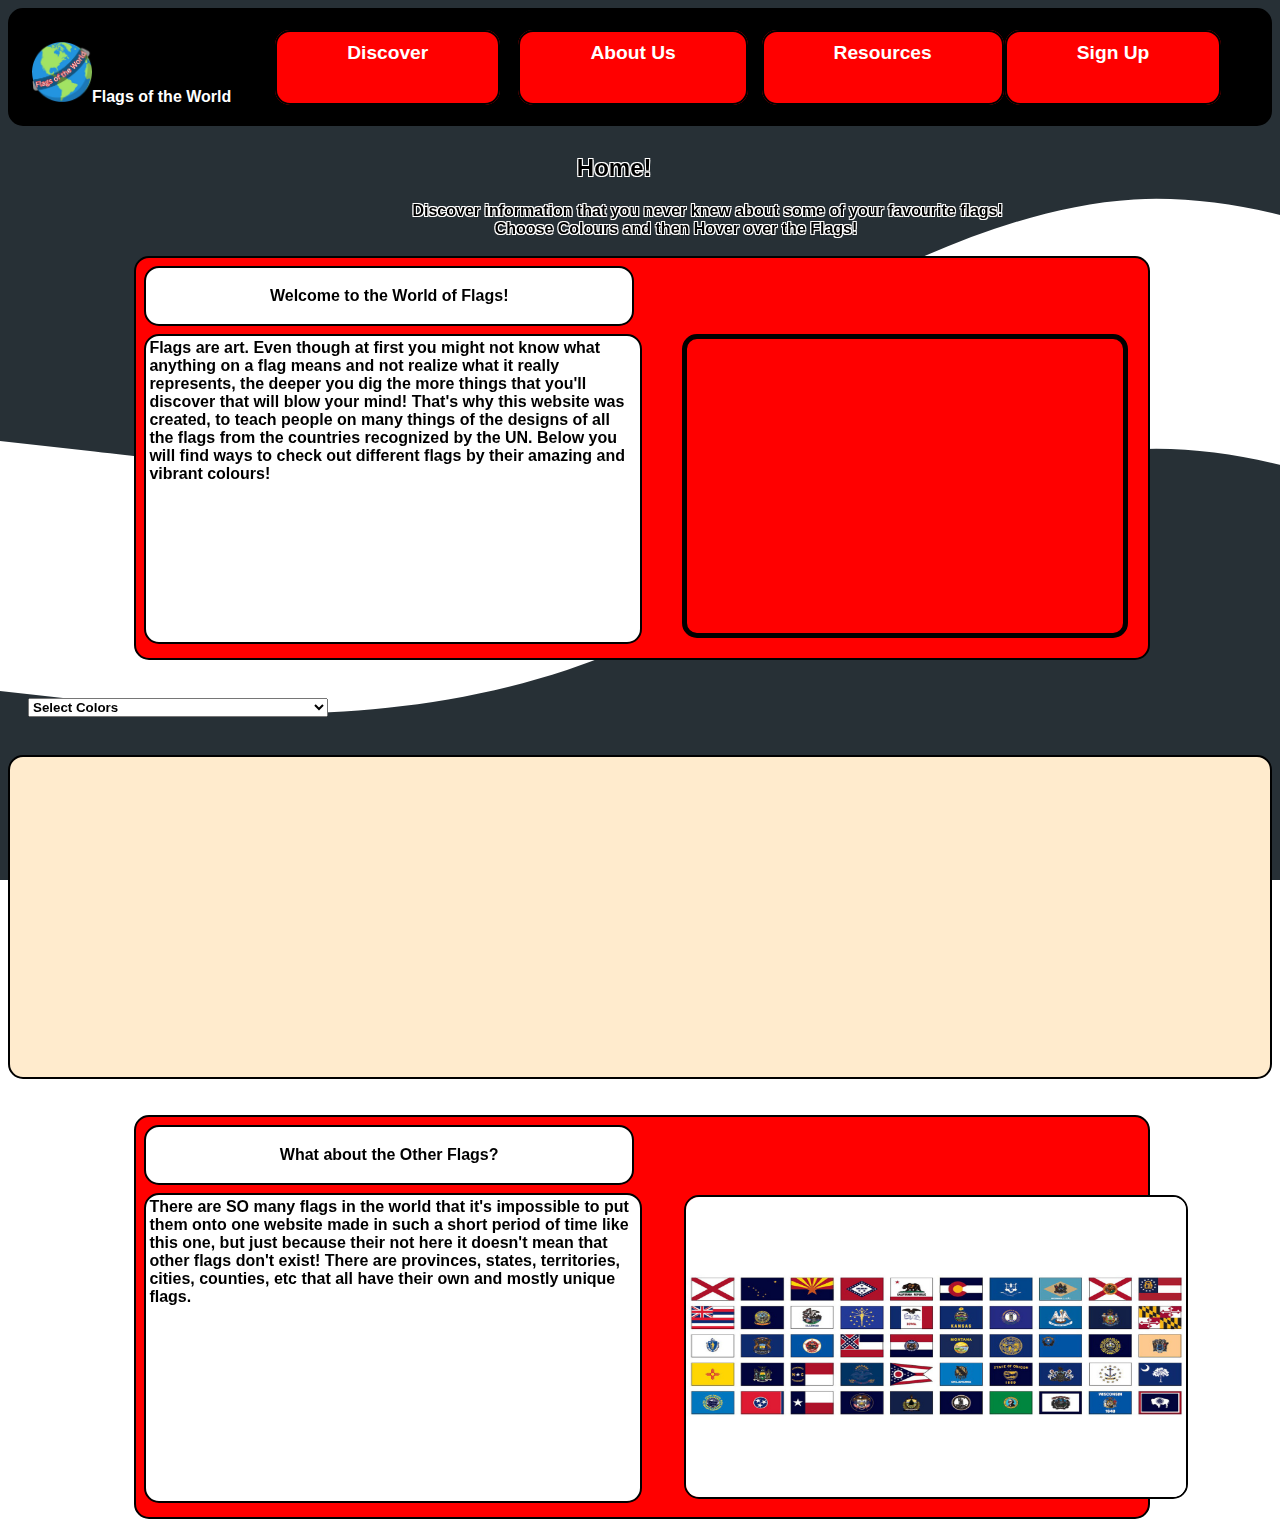
<file: index.html>
<!DOCTYPE html>
<html>
    <head>
        <title>Home | Flags of the World</title>
        <link rel="stylesheet" href="styles_discover.css">
    </head>
    <body>
        <div id="container">
            <svg class="topsvg" xmlns="http://www.w3.org/2000/svg" viewBox="0 0 1440 320"><path fill="#273036" fill-opacity="1" d="M0,224L48,229.3C96,235,192,245,288,213.3C384,181,480,107,576,101.3C672,96,768,160,864,186.7C960,213,1056,203,1152,192C1248,181,1344,171,1392,165.3L1440,160L1440,0L1392,0C1344,0,1248,0,1152,0C1056,0,960,0,864,0C768,0,672,0,576,0C480,0,384,0,288,0C192,0,96,0,48,0L0,0Z"></path></svg>
            <!--Header-->
            <header class="homepage_header">
                <div class="header_container">
                    <section class="homepage_logo"><img src="Flags_of_the_World-removebg-preview.png" alt="Logo" width="60" height="60">Flags of the World</section>
                    <section><a href="discover.html"class="homepage_buttons">Discover</a></section>
                    <section><a href="about.html" class="homepage_buttons">About Us</a></section>
                    <section><a href="resources.html" class="homepage_buttons">Resources</a></section>
                    <section><a href="sign_up.html" class="homepage_buttons">Sign Up</a></section>
                </div>
            </header> 
            <!--First Section of text and image-->
            <br><br><br><br><br><br><br>
            <section class="title"><h2>Home!</h2></section>
            <section class="title_text">Discover information that you never knew about some of your favourite flags!</section>
            <section class="title_text2">Choose Colours and then Hover over the Flags!</section>
            <br>
            <div class="section1_container">
                <section class="section1_section_title">Welcome to the World of Flags!</section>
                <section></section>
                <section class="section1_section_paragraph">Flags are art. Even though at first you might not know what anything on a flag means and not realize what it really represents, the deeper you dig the more things that you'll discover that will blow your mind! That's why this website was created, to teach people on many things of the designs of all the flags from the countries recognized by the UN. Below you will find ways to check out different flags by their amazing and vibrant colours!</section>
                <div class="section1_sections_img">
                    <!--Moving Image wheel-->
                    <section class="img1"><img src="flags images/usa.png" alt="usa" width="auto" height="280"></section>
                    <section class="img2"><img src="flags images/united_kingdom.png" alt="uk" width="auto" height="280"></section>
                    <section class="img3"><img src="flags images/canada.png" alt="canada" width="auto" height="280"></section>
                    <section class="img4"><img src="flags images/australia.png" alt="australia" width="auto" height="280"></section>
                    <section class="img5"><img src="flags images/jamaica.jpeg" alt="jamaica" width="auto" height="280"></section>
                    <section class="img6"><img src="flags images/kazakhstan.png" alt="kazakhstan" width="auto" height="280"></section>
                </div>
            </div>  
            <br>
            <!-- dropdown with checkboxes -->
            <form>
                <div class="multipleSelection">
                    <div class="selectBox" onclick="toggleDropdown()">
                        <select>
                            <option>Select Colors</option>
                        </select>
                        <div class="overSelect"></div>
                    </div>
                    <div id="colorCheckBoxes">
                        <label for="all">
                            <input type="checkbox" id="all" />
                            All (196)
                        </label>
                        <label for="red">
                            <input type="checkbox" id="red" />
                            Red (155)
                        </label>
                        <label for="orange">
                            <input type="checkbox" id="orange" />
                            Orange (9)
                        </label>
                        <label for="yellow">
                            <input type="checkbox" id="yellow" />
                            Yellow (103)
                        </label>
                        <label for="green">
                            <input type="checkbox" id="green" />
                            Green (99)
                        </label>
                        <label for="blue">
                            <input type="checkbox" id="blue" />
                            Blue (102)
                        </label>
                        <label for="purple">
                            <input type="checkbox" id="purple" />
                            Purple (1)
                        </label>
                        <label for="white">
                            <input type="checkbox" id="white" />
                            White (145)
                        </label>
                        <label for="black">
                            <input type="checkbox" id="black" />
                            Black (54)
                        </label>
                        <label for="brown">
                            <input type="checkbox" id="brown" />
                            Brown (10)
                        </label>
                        <label for="gray">
                            <input type="checkbox" id="gray" />
                            Gray (6)
                        </label>
                    </div>
                </div>
            </form>

            <br>
            <div id="imagesContainer" class="imageContainer"></div>

            <!--omg this stupid js code AHHH-->
            <!--Basically what happens is that all of the images have associated id's and colour id's in them which
            then make it so that if a checkbox is clicked it will show flags with only that colour and then if theres more
            than one selected it does the same but just more colours. the 3 extremely long section of if statements are 
            for assigning the image id's for the css code and making the image change when the mouse enters or leaves the images
            for the info panels-->
            <script>
                let dropdownVisible = false;
            
                function toggleDropdown() {
                    const checkboxes = document.getElementById("colorCheckBoxes");
                    checkboxes.style.display = dropdownVisible ? "none" : "block";
                    dropdownVisible = !dropdownVisible;
                }

                const imageColors = {
                    "flags images/afghanistan.png": ["white", "black", "red", "green", "all"],
                    "flags images/albania.png": ["red", "black", "all"],
                    "flags images/algeria.png": ["red", "green", "white", "all"],
                    "flags images/andorra.png": ["red", "yellow", "blue", "white", "brown", "all"],
                    "flags images/angola.png": ["red", "black", "yellow", "all"],
                    "flags images/antigua_and_barbuda.png": ["red", "black", "blue", "yellow", "white", "all"],
                    "flags images/argentina.png": ["yellow", "white", "blue", "all"],
                    "flags images/armenia.png": ["red", "yellow", "blue", "all"],
                    "flags images/australia.png": ["red", "blue", "white", "all"],
                    "flags images/austria.png": ["red", "white", "all"],
                    "flags images/azerbaijan.png": ["red", "white", "blue", "green", "all"],
                    "flags images/bahamas.png": ["yellow", "black", "blue", "all"],
                    "flags images/bahrain.png": ["red", "white", "all"],
                    "flags images/bangladesh.png": ["red", "green", "all"],
                    "flags images/barbados.png": ["yellow", "black", "blue", "all"],
                    "flags images/belarus.png": ["red", "green", "white", "all"],
                    "flags images/belgium.png": ["red", "black", "yellow", "all"],
                    "flags images/belize.png": ["red", "green", "white", "blue", "yellow", "brown", "all"],
                    "flags images/benin.png": ["red", "green", "yellow", "all"],
                    "flags images/bhutan.png": ["orange", "white", "yellow", "black", "all"],
                    "flags images/bolivia.png": ["red", "yellow", "green", "all"],
                    "flags images/bosnia_and_herzegovina.png": ["blue", "yellow", "white", "all"],
                    "flags images/botswana.png": ["blue", "white", "black", "all"],
                    "flags images/brazil.png": ["blue", "green", "white", "yellow", "all"],
                    "flags images/brunei.png": ["red", "yellow", "white", "black", "all"],
                    "flags images/bulgaria.png": ["red", "green", "white", "all"],
                    "flags images/burkina_faso.png": ["red", "green", "yellow", "all"],
                    "flags images/burundi.png": ["red", "green", "white", "all"],
                    "flags images/cabo_verde.png": ["red", "yellow", "blue", "white", "all"],
                    "flags images/cambodia.png": ["red", "blue", "white", "black", "all"],
                    "flags images/cameroon.png": ["red", "green", "yellow", "all"],
                    "flags images/canada.png": ["red", "white", "all"],
                    "flags images/central_african_republic.png": ["red", "green", "blue", "white", "yellow", "all"],
                    "flags images/chad.png": ["red", "blue", "yellow", "all"],
                    "flags images/chile.png": ["red", "blue", "white", "all"],
                    "flags images/china.png": ["red", "yellow", "all"],
                    "flags images/colombia.png": ["red", "blue", "yellow", "all"],
                    "flags images/comoros.png": ["red", "green", "blue", "white", "yellow", "all"],
                    "flags images/democratic_republic_of_the_congo.png": ["red", "blue", "yellow", "all"],
                    "flags images/congo.png": ["red", "green", "yellow", "all"],
                    "flags images/costa_rica.png": ["red", "green", "blue", "white", "brown", "yellow", "all"],
                    "flags images/croatia.png": ["red", "white", "blue", "yellow", "black", "all"],
                    "flags images/cuba.png": ["red", "white", "blue", "all"],
                    "flags images/cyprus.png": ["orange", "green", "white", "all"],
                    "flags images/czechia.png": ["red", "blue", "white", "all"],
                    "flags images/denmark.png": ["red", "white", "all"],
                    "flags images/djibouti.png": ["red", "green", "white", "blue", "all"],
                    "flags images/dominica.png": ["red", "green", "yellow", "black", "brown", "purple", "white", "all"],
                    "flags images/dominican_republic.png": ["red", "blue", "white", "green", "yellow", "all"],
                    "flags images/east_timor.png": ["red", "yellow", "black", "white", "all"],
                    "flags images/ecuador.png": ["red", "white", "blue", "yellow", "green", "gray", "brown", "all"],
                    "flags images/egypt.png": ["red", "white", "black", "yellow", "all"],
                    "flags images/el_salvador.png": ["red", "white", "blue", "yellow", "green", "all"],
                    "flags images/equitorial_guinea.png": ["red", "white", "blue", "green", "yellow", "brown", "gray", "black", "all"],
                    "flags images/eritrea.png": ["red", "yellow", "blue", "green", "all"],
                    "flags images/estonia.png": ["black", "white", "blue", "all"],
                    "flags images/eswatini.png": ["red", "white", "blue", "yellow", "black", "all"],
                    "flags images/ethiopia.png": ["red", "yellow", "green", "blue", "all"],
                    "flags images/fiji.png": ["red", "white", "blue", "yellow", "brown", "green", "all"],
                    "flags images/finland.png": ["blue", "white", "all"],
                    "flags images/france.png": ["red", "white", "blue", "all"],
                    "flags images/gabon.png": ["blue", "yellow", "green", "all"],
                    "flags images/the_gambia.png": ["red", "white", "blue", "green", "all"],
                    "flags images/georgia.png": ["red", "white", "all"],
                    "flags images/germany.png": ["red", "yellow", "black", "all"],
                    "flags images/ghana.png": ["red", "yellow", "green", "black", "all"],
                    "flags images/greece.png": ["blue", "white", "all"],
                    "flags images/grenada.png": ["red", "yellow", "green", "all"],
                    "flags images/guatemala.png": ["blue", "white", "green", "brown", "gray", "yellow", "all"],
                    "flags images/guinea.png": ["red", "yellow", "green", "all"],
                    "flags images/guinea_bissau.png": ["red", "yellow", "green", "black", "all"],
                    "flags images/guyana.png": ["red", "white", "yellow", "green", "black", "all"],
                    "flags images/haiti.png": ["red", "white", "blue", "green", "yellow", "white", "black", "all"],
                    "flags images/honduras.png": ["blue", "white", "all"],
                    "flags images/hungary.png": ["red", "white", "green", "all"],
                    "flags images/iceland.png": ["red", "white", "blue", "all"],
                    "flags images/india.png": ["orange", "white", "green", "blue", "all"],
                    "flags images/indonesia.png": ["red", "white", "all"],
                    "flags images/iran.png": ["red", "white", "green", "all"],
                    "flags images/iraq.png": ["red", "white", "green", "black", "all"],
                    "flags images/ireland.png": ["orange", "white", "green", "all"],
                    "flags images/israel.png": ["blue", "white", "all"],
                    "flags images/italy.png": ["red", "white", "green", "all"],
                    "flags images/ivory_coast.png": ["green", "white", "orange", "all"],
                    "flags images/jamaica.jpeg": ["green", "yellow", "black", "all"],
                    "flags images/japan.png": ["red", "white", "all"],
                    "flags images/jordan.png": ["green", "white", "red", "black", "all"],
                    "flags images/kazakhstan.png": ["blue", "yellow", "all"],
                    "flags images/kenya.png": ["red", "white", "black", "green", "all"],
                    "flags images/kiribati.png": ["blue", "white", "red", "yellow", "all"],
                    "flags images/north_korea.png": ["blue", "white", "red", "all"],
                    "flags images/south_korea.png": ["blue", "white", "red", "black", "all"],
                    "flags images/kuwait.png": ["black", "white", "green", "red", "all"],
                    "flags images/kyrgyzstan.png": ["red", "yellow", "all"],
                    "flags images/laos.png": ["blue", "white", "red", "all"],
                    "flags images/latvia.png": ["red", "white", "all"],
                    "flags images/lebanon.png": ["red", "white", "green", "all"],
                    "flags images/lesotho.png": ["blue", "white", "green", "black", "all"],
                    "flags images/liberia.png": ["red", "white", "blue", "all"],
                    "flags images/libya.png": ["red", "white", "blakc", "green", "all"],
                    "flags images/liechtenstein.png": ["red", "yellow", "black", "blue", "all"],
                    "flags images/lithuania.png": ["red", "yellow", "green", "all"],
                    "flags images/luxembourg.png": ["red", "white", "blue", "all"],
                    "flags images/madagascar.png": ["red", "white", "green", "all"],
                    "flags images/malawi.png": ["red", "green", "black", "all"],
                    "flags images/malaysia.png": ["red", "white", "blue", "yellow", "all"],
                    "flags images/maldives.png": ["red", "white", "green", "all"],
                    "flags images/mali.png": ["red", "yellow", "green", "all"],
                    "flags images/malta.png": ["red", "white", "gray", "all"],
                    "flags images/marshall_islands.png": ["blue", "white", "orange", "all"],
                    "flags images/mauritania.png": ["red", "green", "yellow", "all"],
                    "flags images/mauritius.png": ["red", "yellow", "blue", "green", "all"],
                    "flags images/mexico.png": ["red", "white", "green", "blue", "brown", "yellow", "all"],
                    "flags images/micronesia.png": ["blue", "white", "all"],
                    "flags images/moldova.png": ["red", "blue", "yellow", "green", "black", "all"],
                    "flags images/monaco.png": ["red", "white", "all"],
                    "flags images/mongolia.png": ["red", "yellow", "blue", "all"],
                    "flags images/montenegro.png": ["red", "yellow", "blue", "green", "all"],
                    "flags images/morocco.png": ["red", "green", "all"],
                    "flags images/mozambique.png": ["red", "white", "yellow", "green", "black", "all"],
                    "flags images/myanmar.png": ["red", "white", "yellow", "green", "all"],
                    "flags images/namibia.png": ["red", "white", "blue", "green", "yellow", "all"],
                    "flags images/nauru.png": ["blue", "white", "yellow", "all"],
                    "flags images/nepal.png": ["red", "white", "blue", "all"],
                    "flags images/netherlands.png": ["red", "white", "blue", "all"],
                    "flags images/new_zealand.png": ["red", "white", "blue", "all"],
                    "flags images/nicaragua.png": ["red", "white", "blue", "yellow", "green", "all"],
                    "flags images/niger.png": ["orange", "white", "green", "all"],
                    "flags images/nigeria.png": ["green", "white", "all"],
                    "flags images/north_macedonia.png": ["red", "yellow", "all"],
                    "flags images/norway.png": ["red", "white", "blue", "all"],
                    "flags images/oman.png": ["red", "white", "green", "all"],
                    "flags images/pakistan.png": ["green", "white", "all"],
                    "flags images/palau.png": ["blue", "yellow", "all"],
                    "flags images/palestine.png": ["red", "white", "green", "black", "all"],
                    "flags images/panama.png": ["red", "white", "blue", "all"],
                    "flags images/papua_new_guinea.png": ["red", "white", "yellow", "black", "all"],
                    "flags images/paraguay.png": ["red", "white", "blue", "green", "black", "yellow", "all"],
                    "flags images/peru.png": ["red", "white", "green", "yellow", "blue", "brown", "all"],
                    "flags images/philippines.png": ["red", "white", "yellow", "blue", "all"],
                    "flags images/poland.png": ["red", "white", "all"],
                    "flags images/portugal.png": ["red", "white", "green", "yellow", "blue", "all"],
                    "flags images/qatar.png": ["red", "white", "all"],
                    "flags images/romania.png": ["red", "blue", "yellow", "all"],
                    "flags images/russia.png": ["red", "white", "blue", "all"],
                    "flags images/rwanda.png": ["green", "blue", "yellow", "all"],
                    "flags images/saint_kitts_and_nevis.png": ["red", "white", "black", "green", "yellow", "all"],
                    "flags images/saint_lucia.png": ["blue", "yellow", "black", "white", "all"],
                    "flags images/saint_vincent_and_the_grenadines.png": ["blue", "yellow", "green", "all"],
                    "flags images/samoa.png": ["red", "white", "blue", "all"],
                    "flags images/san_marino.png": ["blue", "white", "yellow", "green", "gray", "black", "all"],
                    "flags images/sao_tome_and_principe.png": ["red", "black", "yellow", "green", "all"],
                    "flags images/saudi_arabia.png": ["green", "white", "all"],
                    "flags images/senegal.png": ["red", "green", "yellow", "all"],
                    "flags images/serbia.png": ["red", "white", "blue", "yellow", "all"],
                    "flags images/seychelles.png": ["red", "white", "yellow", "green", "blue", "all"],
                    "flags images/sierra_leone.png": ["blue", "white", "green", "all"],
                    "flags images/singapore.png": ["red", "white", "all"],
                    "flags images/slovakia.png": ["red", "white", "blue", "all"],
                    "flags images/slovenia.png": ["red", "white", "blue", "yellow", "all"],
                    "flags images/solomon_islands.png": ["blue", "white", "yellow", "green", "all"],
                    "flags images/somalia.png": ["blue", "white", "all"],
                    "flags images/south_africa.png": ["red", "white", "yellow", "black", "green", "blue", "all"],
                    "flags images/south_sudan.png": ["red", "blue", "white", "yellow", "green", "black", "all"],
                    "flags images/spain.png": ["red", "white", "yellow", "blue", "green", "all"],
                    "flags images/sri_lanka.png": ["red", "yellow", "orange", "green", "all"],
                    "flags images/sudan.png": ["red", "white", "green", "black", "all"],
                    "flags images/suriname.png": ["red", "white", "yellow", "green", "all"],
                    "flags images/sweden.png": ["blue", "yellow", "all"],
                    "flags images/switzerland.png": ["red", "white", "all"],
                    "flags images/syria.png": ["red", "white", "green", 'black', "all"],
                    "flags images/tajikistan.png": ["red", "white", "green", "yellow", "all"],
                    "flags images/tanzania.png": ["green", "blue", "black", "yellow", "all"],
                    "flags images/thailand.png": ["red", "white", "blue", "all"],
                    "flags images/togo.png": ["red", "white", "green", "yellow", "all"],
                    "flags images/tonga.png": ["red", "white", "all"],
                    "flags images/trinidad_and_tobago.png": ["red", "white", "black", "all"],
                    "flags images/tunisia.png": ["red", "white", "all"],
                    "flags images/turkey.png": ["red", "white", "all"],
                    "flags images/turkmenistan.png": ["red", "white", "green", "yellow", "all"],
                    "flags images/tuvalu.png": ["red", "white", "blue", "yellow", "all"],
                    "flags images/uganda.png": ["red", "white", "yellow", "black", "all"],
                    "flags images/ukraine.png": ["blue", "yellow", "all"],
                    "flags images/united_arab_emirates.png": ["white", "green", "black", "red", "all"],
                    "flags images/united_kingdom.png": ["blue", "white", "red", "all"],
                    "flags images/usa.png": ["red", "blue", "white", "all"],
                    "flags images/uruguay.png": ["blue", "white", "all"],
                    "flags images/uzbekistan.png": ["red", "blue", "white", "green", "all"],
                    "flags images/vanuatu.png": ["red", "green", "yellow", "black", "all"],
                    "flags images/vatican_city.png": ["red", "yellow", "white", "gray", "black", "all"],
                    "flags images/venezuela.png": ["red", "blue", "white", "yellow", "all"],
                    "flags images/vietnam.png": ["red", "yellow", "all"],
                    "flags images/yemen.png": ["red", "black", "white", "all"],
                    "flags images/zambia.png": ["red", "green", "black", "orange", "all"],
                    "flags images/zimbabwe.png": ["red", "black", "white", "green", "yellow", "all"],
                };
                    document.querySelectorAll('#colorCheckBoxes input[type="checkbox"]').forEach(checkbox => {
                        checkbox.addEventListener('change', filterImages);
                    });

                    function filterImages() {
                        const selectedColors = Array.from(
                            document.querySelectorAll('#colorCheckBoxes input[type="checkbox"]:checked')
                        ).map(checkbox => checkbox.id);

                        const container = document.getElementById('imagesContainer');
                        container.innerHTML = '';

                        if (selectedColors.length === 0) {
                            return;
                        }

                        Object.keys(imageColors).forEach(image => {
                            const colors = imageColors[image];

                            if (selectedColors.every(color => colors.includes(color))) {
                                const img = document.createElement('img');
                                img.src = image; 
                                img.alt = `Image for colors: ${colors.join(', ')}`;
                                img.style.margin = "10px";
                                img.style.width = "100px";
                                img.id = image;

                                // assigning the ids
                                if (img.id === "flags images/afghanistan.png") {
                                    img.id = "afghanistan";
                                }
                                if (img.id === "flags images/albania.png") {
                                    img.id = "albania";
                                }
                                if (img.id === "flags images/algeria.png") {
                                    img.id = "algeria";
                                }
                                if (img.id === "flags images/andorra.png") {
                                    img.id = "andorra";
                                }
                                if (img.id === "flags images/angola.png") {
                                    img.id = "angola";
                                }
                                if (img.id === "flags images/antigua_and_barbuda.png") {
                                    img.id = "antigua_and_barbuda";
                                }
                                if (img.id === "flags images/argentina.png") {
                                    img.id = "argentina";
                                }
                                if (img.id === "flags images/armenia.png") {
                                    img.id = "armenia";
                                }
                                if (img.id === "flags images/australia.png") {
                                    img.id = "australia";
                                }
                                if (img.id === "flags images/austria.png") {
                                    img.id = "austria";
                                }
                                if (img.id === "flags images/azerbaijan.png") {
                                    img.id = "azerbaijan";
                                }
                                if (img.id === "flags images/bahamas.png") {
                                    img.id = "bahamas";
                                }
                                if (img.id === "flags images/bahrain.png") {
                                    img.id = "bahrain";
                                }
                                if (img.id === "flags images/bangladesh.png") {
                                    img.id = "bangladesh";
                                }
                                if (img.id === "flags images/barbados.png") {
                                    img.id = "barbados";
                                }
                                if (img.id === "flags images/belarus.png") {
                                    img.id = "belarus";
                                }
                                if (img.id === "flags images/belgium.png") {
                                    img.id = "belgium";
                                }
                                if (img.id === "flags images/belize.png") {
                                    img.id = "belize";
                                }
                                if (img.id === "flags images/benin.png") {
                                    img.id = "benin";
                                }
                                if (img.id === "flags images/bhutan.png") {
                                    img.id = "bhutan";
                                }
                                if (img.id === "flags images/bolivia.png") {
                                    img.id = "bolivia";
                                }
                                if (img.id === "flags images/bosnia_and_herzegovina.png") {
                                    img.id = "bosnia_and_herzegovina";
                                }
                                if (img.id === "flags images/botswana.png") {
                                    img.id = "botswana";
                                }
                                if (img.id === "flags images/brazil.png") {
                                    img.id = "brazil";
                                }
                                if (img.id === "flags images/brunei.png") {
                                    img.id = "brunei";
                                }
                                if (img.id === "flags images/bulgaria.png") {
                                    img.id = "bulgaria";
                                }
                                if (img.id === "flags images/burkina_faso.png") {
                                    img.id = "burkina_faso";
                                }
                                if (img.id === "flags images/burundi.png") {
                                    img.id = "burundi";
                                }
                                if (img.id === "flags images/cabo_verde.png") {
                                    img.id = "cabo_verde";
                                }
                                if (img.id === "flags images/cambodia.png") {
                                    img.id = "cambodia";
                                }
                                if (img.id === "flags images/cameroon.png") {
                                    img.id = "cameroon";
                                }
                                if (img.id === "flags images/canada.png") {
                                    img.id = "canada";
                                }
                                if (img.id === "flags images/central_african_republic.png") {
                                    img.id = "central_african_republic";
                                }
                                if (img.id === "flags images/chad.png") {
                                    img.id = "chad";
                                }
                                if (img.id === "flags images/chile.png") {
                                    img.id = "chile";
                                }
                                if (img.id === "flags images/china.png") {
                                    img.id = "china";
                                }
                                if (img.id === "flags images/colombia.png") {
                                    img.id = "colombia";
                                }
                                if (img.id === "flags images/comoros.png") {
                                    img.id = "comoros";
                                }
                                if (img.id === "flags images/congo.png") {
                                    img.id = "congo";
                                }
                                if (img.id === "flags images/costa_rica.png") {
                                    img.id = "costa_rica";
                                }
                                if (img.id === "flags images/croatia.png") {
                                    img.id = "croatia";
                                }
                                if (img.id === "flags images/cuba.png") {
                                    img.id = "cuba";
                                }
                                if (img.id === "flags images/cyprus.png") {
                                    img.id = "cyprus";
                                }
                                if (img.id === "flags images/czechia.png") {
                                    img.id = "czechia";
                                }
                                if (img.id === "flags images/democratic_republic_of_the_congo.png") {
                                    img.id = "democratic_republic_of_the_congo";
                                }
                                if (img.id === "flags images/denmark.png") {
                                    img.id = "denmark";
                                }
                                if (img.id === "flags images/djibouti.png") {
                                    img.id = "djibouti";
                                }
                                if (img.id === "flags images/dominica.png") {
                                    img.id = "dominica";
                                }
                                if (img.id === "flags images/dominican_republic.png") {
                                    img.id = "dominican_republic";
                                }
                                if (img.id === "flags images/east_timor.png") {
                                    img.id = "east_timor";
                                }
                                if (img.id === "flags images/ecuador.png") {
                                    img.id = "ecuador";
                                }
                                if (img.id === "flags images/egypt.png") {
                                    img.id = "egypt";
                                }
                                if (img.id === "flags images/el_salvador.png") {
                                    img.id = "el_salvador";
                                }
                                if (img.id === "flags images/equitorial_guinea.png") {
                                    img.id = "equitorial_guinea";
                                }
                                if (img.id === "flags images/eritrea.png") {
                                    img.id = "eritrea";
                                }
                                if (img.id === "flags images/estonia.png") {
                                    img.id = "estonia";
                                }
                                if (img.id === "flags images/eswatini.png") {
                                    img.id = "eswatini";
                                }
                                if (img.id === "flags images/ethiopia.png") {
                                    img.id = "ethiopia";
                                }
                                if (img.id === "flags images/fiji.png") {
                                    img.id = "fiji";
                                }
                                if (img.id === "flags images/finland.png") {
                                    img.id = "finland";
                                }
                                if (img.id === "flags images/france.png") {
                                    img.id = "france";
                                }
                                if (img.id === "flags images/gabon.png") {
                                    img.id = "gabon";
                                }
                                if (img.id === "flags images/georgia.png") {
                                    img.id = "georgia";
                                }
                                if (img.id === "flags images/germany.png") {
                                    img.id = "germany";
                                }
                                if (img.id === "flags images/ghana.png") {
                                    img.id = "ghana";
                                }
                                if (img.id === "flags images/greece.png") {
                                    img.id = "greece";
                                }
                                if (img.id === "flags images/grenada.png") {
                                    img.id = "grenada";
                                }
                                if (img.id === "flags images/guatemala.png") {
                                    img.id = "guatemala";
                                }
                                if (img.id === "flags images/guinea_bissau.png") {
                                    img.id = "guinea_bissau";
                                }
                                if (img.id === "flags images/guinea.png") {
                                    img.id = "guinea";
                                }
                                if (img.id === "flags images/guyana.png") {
                                    img.id = "guyana";
                                }
                                if (img.id === "flags images/haiti.png") {
                                    img.id = "haiti";
                                }
                                if (img.id === "flags images/honduras.png") {
                                    img.id = "honduras";
                                }
                                if (img.id === "flags images/hungary.png") {
                                    img.id = "hungary";
                                }
                                if (img.id === "flags images/iceland.png") {
                                    img.id = "iceland";
                                }
                                if (img.id === "flags images/india.png") {
                                    img.id = "india";
                                }
                                if (img.id === "flags images/indonesia.png") {
                                    img.id = "indonesia";
                                }
                                if (img.id === "flags images/iran.png") {
                                    img.id = "iran";
                                }
                                if (img.id === "flags images/iraq.png") {
                                    img.id = "iraq";
                                }
                                if (img.id === "flags images/ireland.png") {
                                    img.id = "ireland";
                                }
                                if (img.id === "flags images/israel.png") {
                                    img.id = "israel";
                                }
                                if (img.id === "flags images/italy.png") {
                                    img.id = "italy";
                                }
                                if (img.id === "flags images/ivory_coast.png") {
                                    img.id = "ivory_coast";
                                }
                                if (img.id === "flags images/jamaica.jpeg") {
                                    img.id = "jamaica";
                                }
                                if (img.id === "flags images/japan.png") {
                                    img.id = "japan";
                                }
                                if (img.id === "flags images/jordan.png") {
                                    img.id = "jordan";
                                }
                                if (img.id === "flags images/kazakhstan.png") {
                                    img.id = "kazakhstan";
                                }
                                if (img.id === "flags images/kenya.png") {
                                    img.id = "kenya";
                                }
                                if (img.id === "flags images/kiribati.png") {
                                    img.id = "kiribati";
                                }
                                if (img.id === "flags images/kuwait.png") {
                                    img.id = "kuwait";
                                }
                                if (img.id === "flags images/kyrgyzstan.png") {
                                    img.id = "kyrgyzstan";
                                }
                                if (img.id === "flags images/laos.png") {
                                    img.id = "laos";
                                }
                                if (img.id === "flags images/latvia.png") {
                                    img.id = "latvia";
                                }
                                if (img.id === "flags images/lebanon.png") {
                                    img.id = "lebanon";
                                }
                                if (img.id === "flags images/lesotho.png") {
                                    img.id = "lesotho";
                                }
                                if (img.id === "flags images/liberia.png") {
                                    img.id = "liberia";
                                }
                                if (img.id === "flags images/libya.png") {
                                    img.id = "libya";
                                }
                                if (img.id === "flags images/liechtenstein.png") {
                                    img.id = "liechtenstein";
                                }
                                if (img.id === "flags images/lithuania.png") {
                                    img.id = "lithuania";
                                }
                                if (img.id === "flags images/luxembourg.png") {
                                    img.id = "luxembourg";
                                }
                                if (img.id === "flags images/madagascar.png") {
                                    img.id = "madagascar";
                                }
                                if (img.id === "flags images/malawi.png") {
                                    img.id = "malawi";
                                }
                                if (img.id === "flags images/malaysia.png") {
                                    img.id = "malaysia";
                                }
                                if (img.id === "flags images/maldives.png") {
                                    img.id = "maldives";
                                }
                                if (img.id === "flags images/mali.png") {
                                    img.id = "mali";
                                }
                                if (img.id === "flags images/malta.png") {
                                    img.id = "malta";
                                }
                                if (img.id === "flags images/marshall_islands.png") {
                                    img.id = "marshall_islands";
                                }
                                if (img.id === "flags images/mauritania.png") {
                                    img.id = "mauritania";
                                }
                                if (img.id === "flags images/mauritius.png") {
                                    img.id = "mauritius";
                                }
                                if (img.id === "flags images/mexico.png") {
                                    img.id = "mexico";
                                }
                                if (img.id === "flags images/micronesia.png") {
                                    img.id = "micronesia";
                                }
                                if (img.id === "flags images/moldova.png") {
                                    img.id = "moldova";
                                }
                                if (img.id === "flags images/monaco.png") {
                                    img.id = "monaco";
                                }
                                if (img.id === "flags images/mongolia.png") {
                                    img.id = "mongolia";
                                }
                                if (img.id === "flags images/montenegro.png") {
                                    img.id = "montenegro";
                                }
                                if (img.id === "flags images/morocco.png") {
                                    img.id = "morocco";
                                }
                                if (img.id === "flags images/mozambique.png") {
                                    img.id = "mozambique";
                                }
                                if (img.id === "flags images/myanmar.png") {
                                    img.id = "myanmar";
                                }
                                if (img.id === "flags images/namibia.png") {
                                    img.id = "namibia";
                                }
                                if (img.id === "flags images/nauru.png") {
                                    img.id = "nauru";
                                }
                                if (img.id === "flags images/nepal.png") {
                                    img.id = "nepal";
                                }
                                if (img.id === "flags images/netherlands.png") {
                                    img.id = "netherlands";
                                }
                                if (img.id === "flags images/new_zealand.png") {
                                    img.id = "new_zealand";
                                }
                                if (img.id === "flags images/nicaragua.png") {
                                    img.id = "nicaragua";
                                }
                                if (img.id === "flags images/niger.png") {
                                    img.id = "niger";
                                }
                                if (img.id === "flags images/nigeria.png") {
                                    img.id = "nigeria";
                                }
                                if (img.id === "flags images/north_korea.png") {
                                    img.id = "north_korea";
                                }
                                if (img.id === "flags images/north_macedonia.png") {
                                    img.id = "north_macedonia";
                                }
                                if (img.id === "flags images/norway.png") {
                                    img.id = "norway";
                                }
                                if (img.id === "flags images/oman.png") {
                                    img.id = "oman";
                                }
                                if (img.id === "flags images/pakistan.png") {
                                    img.id = "pakistan";
                                }
                                if (img.id === "flags images/palau.png") {
                                    img.id = "palau";
                                }
                                if (img.id === "flags images/palestine.png") {
                                    img.id = "palestine";
                                }
                                if (img.id === "flags images/panama.png") {
                                    img.id = "panama";
                                }
                                if (img.id === "flags images/papua_new_guinea.png") {
                                    img.id = "papua_new_guinea";
                                }
                                if (img.id === "flags images/paraguay.png") {
                                    img.id = "paraguay";
                                }
                                if (img.id === "flags images/peru.png") {
                                    img.id = "peru";
                                }
                                if (img.id === "flags images/poland.png") {
                                    img.id = "poland";
                                }
                                if (img.id === "flags images/philippines.png") {
                                    img.id = "philippines";
                                }
                                if (img.id === "flags images/portugal.png") {
                                    img.id = "portugal";
                                }
                                if (img.id === "flags images/qatar.png") {
                                    img.id = "qatar";
                                }
                                if (img.id === "flags images/romania.png") {
                                    img.id = "romania";
                                }
                                if (img.id === "flags images/russia.png") {
                                    img.id = "russia";
                                }
                                if (img.id === "flags images/rwanda.png") {
                                    img.id = "rwanda";
                                }
                                if (img.id === "flags images/saint_kitts_and_nevis.png") {
                                    img.id = "saint_kitts_and_nevis";
                                }
                                if (img.id === "flags images/saint_lucia.png") {
                                    img.id = "saint_lucia";
                                }
                                if (img.id === "flags images/saint_vincent_and_the_grenadines.png") {
                                    img.id = "saint_vincent_and_the_grenadines";
                                }
                                if (img.id === "flags images/samoa.png") {
                                    img.id = "samoa";
                                }
                                if (img.id === "flags images/san_marino.png") {
                                    img.id = "san_marino";
                                }
                                if (img.id === "flags images/sao_tome_and_principe.png") {
                                    img.id = "sao_tome_and_principe";
                                }
                                if (img.id === "flags images/saudi_arabia.png") {
                                    img.id = "saudi_arabia";
                                }
                                if (img.id === "flags images/senegal.png") {
                                    img.id = "senegal";
                                }
                                if (img.id === "flags images/serbia.png") {
                                    img.id = "serbia";
                                }
                                if (img.id === "flags images/seychelles.png") {
                                    img.id = "seychelles";
                                }
                                if (img.id === "flags images/sierra_leone.png") {
                                    img.id = "sierra_leone";
                                }
                                if (img.id === "flags images/singapore.png") {
                                    img.id = "singapore";
                                }
                                if (img.id === "flags images/slovakia.png") {
                                    img.id = "slovakia";
                                }
                                if (img.id === "flags images/slovenia.png") {
                                    img.id = "slovenia";
                                }
                                if (img.id === "flags images/solomon_islands.png") {
                                    img.id = "solomon_islands";
                                }
                                if (img.id === "flags images/somalia.png") {
                                    img.id = "somalia";
                                }
                                if (img.id === "flags images/south_africa.png") {
                                    img.id = "south_africa";
                                }
                                if (img.id === "flags images/south_korea.png") {
                                    img.id = "south_korea";
                                }
                                if (img.id === "flags images/south_sudan.png") {
                                    img.id = "south_sudan";
                                }
                                if (img.id === "flags images/spain.png") {
                                    img.id = "spain";
                                }
                                if (img.id === "flags images/sri_lanka.png") {
                                    img.id = "sri_lanka";
                                }
                                if (img.id === "flags images/sudan.png") {
                                    img.id = "sudan";
                                }
                                if (img.id === "flags images/suriname.png") {
                                    img.id = "suriname";
                                }
                                if (img.id === "flags images/sweden.png") {
                                    img.id = "sweden";
                                }
                                if (img.id === "flags images/switzerland.png") {
                                    img.id = "switzerland";
                                }
                                if (img.id === "flags images/syria.png") {
                                    img.id = "syria";
                                }
                                if (img.id === "flags images/tajikistan.png") {
                                    img.id = "tajikistan";
                                }
                                if (img.id === "flags images/tanzania.png") {
                                    img.id = "tanzania";
                                }
                                if (img.id === "flags images/thailand.png") {
                                    img.id = "thailand";
                                }
                                if (img.id === "flags images/the_gambia.png") {
                                    img.id = "the_gambia";
                                }
                                if (img.id === "flags images/togo.png") {
                                    img.id = "togo";
                                }
                                if (img.id === "flags images/tonga.png") {
                                    img.id = "tonga";
                                }
                                if (img.id === "flags images/trinidad_and_tobago.png") {
                                    img.id = "trinidad_and_tobago";
                                }
                                if (img.id === "flags images/tunisia.png") {
                                    img.id = "tunisia";
                                }
                                if (img.id === "flags images/turkey.png") {
                                    img.id = "turkey";
                                }
                                if (img.id === "flags images/turkmenistan.png") {
                                    img.id = "turkmenistan";
                                }
                                if (img.id === "flags images/tuvalu.png") {
                                    img.id = "tuvalu";
                                }
                                if (img.id === "flags images/uganda.png") {
                                    img.id = "uganda";
                                }
                                if (img.id === "flags images/ukraine.png") {
                                    img.id = "ukraine";
                                }
                                if (img.id === "flags images/united_arab_emirates.png") {
                                    img.id = "united_arab_emirates";
                                }
                                if (img.id === "flags images/united_kingdom.png") {
                                    img.id = "united_kingdom";
                                }
                                if (img.id === "flags images/uruguay.png") {
                                    img.id = "uruguay";
                                }
                                if (img.id === "flags images/usa.png") {
                                    img.id = "usa";
                                }
                                if (img.id === "flags images/uzbekistan.png") {
                                    img.id = "uzbekistan";
                                }
                                if (img.id === "flags images/vanuatu.png") {
                                    img.id = "vanuatu";
                                }
                                if (img.id === "flags images/vatican_city.png") {
                                    img.id = "vatican_city";
                                }
                                if (img.id === "flags images/venezuela.png") {
                                    img.id = "venezuela";
                                }
                                if (img.id === "flags images/vietnam.png") {
                                    img.id = "vietnam";
                                }
                                if (img.id === "flags images/yemen.png") {
                                    img.id = "yemen";
                                }
                                if (img.id === "flags images/zambia.png") {
                                    img.id = "zambia";
                                }
                                if (img.id === "flags images/zimbabwe.png") {
                                    img.id = "zimbabwe";
                                }

                                //this is the entering oooh
                                img.addEventListener("mouseenter", (e) => {
                                    setTimeout(() => {
                                        img.style.width = "100px";
                                        img.style.height = "129px";
                                        if (img.id === "afghanistan") {
                                            img.src = "info_panels/afghanistan_info.png";
                                        } else if (img.id === "albania") {
                                            img.src = "info_panels/albania_info.png";
                                        } else if (img.id === "algeria") {
                                            img.src = "info_panels/algeria_info.png";
                                        } else if (img.id === "andorra") {
                                            img.src = "info_panels/andorra_info.png";
                                        } else if (img.id === "angola") {
                                            img.src = "info_panels/angola_info.png";
                                        } else if (img.id === "antigua_and_barbuda") {
                                            img.src = "info_panels/antigua_and_barbuda_info.png";
                                        } else if (img.id === "argentina") {
                                            img.src = "info_panels/argentina_info.png";
                                        } else if (img.id === "australia") {
                                            img.src = "info_panels/australia_info.png";
                                        } else if (img.id === "armenia") {
                                            img.src = "info_panels/armenia_info.png";
                                        } else if (img.id === "austria") {
                                            img.src = "info_panels/austria_info.png";
                                        } else if (img.id === "azerbaijan") {
                                            img.src = "info_panels/azerbaijan_info.png";
                                        } else if (img.id === "bahamas") {
                                            img.src = "info_panels/bahamas_info.png";
                                        } else if (img.id === "bahrain") {
                                            img.src = "info_panels/bahrain_info.png";
                                        } else if (img.id === "bangladesh") {
                                            img.src = "info_panels/bangladesh_info.png";
                                        } else if (img.id === "barbados") {
                                            img.src = "info_panels/barbados_info.png";
                                        } else if (img.id === "belarus") {
                                            img.src = "info_panels/belarus_info.png";
                                        } else if (img.id === "belgium") {
                                            img.src = "info_panels/belgium_info.png";
                                        } else if (img.id === "belize") {
                                            img.src = "info_panels/belize_info.png";
                                        } else if (img.id === "benin") {
                                            img.src = "info_panels/benin_info.png";
                                        } else if (img.id === "bhutan") {
                                            img.src = "info_panels/bhutan_info.png";
                                        } else if (img.id === "bolivia") {
                                            img.src = "info_panels/bolivia_info.png";
                                        } else if (img.id === "bosnia_and_herzegovina") {
                                            img.src = "info_panels/bosnia_and_herzegovina_info.png";
                                        } else if (img.id === "botswana") {
                                            img.src = "info_panels/botswana_info.png";
                                        } else if (img.id === "brazil") {
                                            img.src = "info_panels/brazil_info.png";
                                        } else if (img.id === "brunei") {
                                            img.src = "info_panels/brunei_info.png";
                                        } else if (img.id === "bulgaria") {
                                            img.src = "info_panels/bulgaria_info.png";
                                        } else if (img.id === "burkina_faso") {
                                            img.src = "info_panels/burkina_faso_info.png";
                                        } else if (img.id === "burundi") {
                                            img.src = "info_panels/burundi_info.png";
                                        } else if (img.id === "cabo_verde") {
                                            img.src = "info_panels/cabo_verde_info.png";
                                        } else if (img.id === "cambodia") {
                                            img.src = "info_panels/cambodia_info.png";
                                        } else if (img.id === "cameroon") {
                                            img.src = "info_panels/cameroon_info.png";
                                        } else if (img.id === "canada") {
                                            img.src = "info_panels/canada_info.png";
                                        } else if (img.id === "central_african_republic") {
                                            img.src = "info_panels/central_african_republic_info.png";
                                        } else if (img.id === "chad") {
                                            img.src = "info_panels/chad_info.png";
                                        } else if (img.id === "chile") {
                                            img.src = "info_panels/chile_info.png";
                                        } else if (img.id === "china") {
                                            img.src = "info_panels/china_info.png";
                                        } else if (img.id === "colombia") {
                                            img.src = "info_panels/colombia_info.png";
                                        } else if (img.id === "comoros") {
                                            img.src = "info_panels/comoros_info.png";
                                        } else if (img.id === "democratic_republic_of_the_congo") {
                                            img.src = "info_panels/democratic_republic_of_the_congo_info.png";
                                        } else if (img.id === "congo") {
                                            img.src = "info_panels/congo_info.png";
                                        } else if (img.id === "costa_rica") {
                                            img.src = "info_panels/costa_rica_info.png";
                                        } else if (img.id === "croatia") {
                                            img.src = "info_panels/croatia_info.png";
                                        } else if (img.id === "cuba") {
                                            img.src = "info_panels/cuba_info.png";
                                        } else if (img.id === "cyprus") {
                                            img.src = "info_panels/cyprus_info.png";
                                        } else if (img.id === "czechia") {
                                            img.src = "info_panels/czechia_info.png";
                                        } else if (img.id === "denmark") {
                                            img.src = "info_panels/denmark_info.png";
                                        } else if (img.id === "djibouti") {
                                            img.src = "info_panels/djibouti_info.png";
                                        } else if (img.id === "dominica") {
                                            img.src = "info_panels/dominica_info.png";
                                        } else if (img.id === "dominican_republic") {
                                            img.src = "info_panels/dominican_republic_info.png";
                                        } else if (img.id === "east_timor") {
                                            img.src = "info_panels/east_timor_info.png";
                                        } else if (img.id === "ecuador") {
                                            img.src = "info_panels/ecuador_info.png";
                                        } else if (img.id === "egypt") {
                                            img.src = "info_panels/egypt_info.png";
                                        } else if (img.id === "el_salvador") {
                                            img.src = "info_panels/el_salvador_info.png";
                                        } else if (img.id === "equitorial_guinea") {
                                            img.src = "info_panels/equitorial_guinea_info.png";
                                        } else if (img.id === "eritrea") {
                                            img.src = "info_panels/eritrea_info.png";
                                        } else if (img.id === "estonia") {
                                            img.src = "info_panels/estonia_info.png";
                                        } else if (img.id === "eswatini") {
                                            img.src = "info_panels/eswatini_info.png";
                                        } else if (img.id === "ethiopia") {
                                            img.src = "info_panels/ethiopia_info.png";
                                        } else if (img.id === "fiji") {
                                            img.src = "info_panels/fiji_info.png";
                                        } else if (img.id === "finland") {
                                            img.src = "info_panels/finland_info.png";
                                        } else if (img.id === "france") {
                                            img.src = "info_panels/france_info.png";
                                        } else if (img.id === "gabon") {
                                            img.src = "info_panels/gabon_info.png";
                                        } else if (img.id === "georgia") {
                                            img.src = "info_panels/georgia_info.png";
                                        } else if (img.id === "germany") {
                                            img.src = "info_panels/germany_info.png";
                                        } else if (img.id === "ghana") {
                                            img.src = "info_panels/ghana_info.png";
                                        } else if (img.id === "greece") {
                                            img.src = "info_panels/greece_info.png";
                                        } else if (img.id === "grenada") {
                                            img.src = "info_panels/grenada_info.png";
                                        } else if (img.id === "guatemala") {
                                            img.src = "info_panels/guatemala_info.png";
                                        } else if (img.id === "guinea_bissau") {
                                            img.src = "info_panels/guinea_bissau_info.png";
                                        } else if (img.id === "guinea") {
                                            img.src = "info_panels/guinea_info.png";
                                        } else if (img.id === "guyana") {
                                            img.src = "info_panels/guyana_info.png";
                                        } else if (img.id === "haiti") {
                                            img.src = "info_panels/haiti_info.png";
                                        } else if (img.id === "honduras") {
                                            img.src = "info_panels/honduras_info.png";
                                        } else if (img.id === "hungary") {
                                            img.src = "info_panels/hungary_info.png";
                                        } else if (img.id === "iceland") {
                                            img.src = "info_panels/iceland_info.png";
                                        } else if (img.id === "india") {
                                            img.src = "info_panels/india_info.png";
                                        } else if (img.id === "indonesia") {
                                            img.src = "info_panels/indonesia_info.png";
                                        } else if (img.id === "iran") {
                                            img.src = "info_panels/iran_info.png";
                                        } else if (img.id === "iraq") {
                                            img.src = "info_panels/iraq_info.png";
                                        } else if (img.id === "ireland") {
                                            img.src = "info_panels/ireland_info.png";
                                        } else if (img.id === "israel") {
                                            img.src = "info_panels/israel_info.png";
                                        } else if (img.id === "italy") {
                                            img.src = "info_panels/italy_info.png";
                                        } else if (img.id === "ivory_coast") {
                                            img.src = "info_panels/ivory_coast_info.png";
                                        } else if (img.id === "jamaica") {
                                            img.src = "info_panels/jamaica_info.png";
                                        } else if (img.id === "japan") {
                                            img.src = "info_panels/japan_info.png";
                                        } else if (img.id === "jordan") {
                                            img.src = "info_panels/jordan_info.png";
                                        } else if (img.id === "kazakhstan") {
                                            img.src = "info_panels/kazakhstan_info.png";
                                        } else if (img.id === "kenya") {
                                            img.src = "info_panels/kenya_info.png";
                                        } else if (img.id === "kiribati") {
                                            img.src = "info_panels/kiribati_info.png";
                                        } else if (img.id === "kuwait") {
                                            img.src = "info_panels/kuwait_info.png";
                                        } else if (img.id === "kyrgyzstan") {
                                            img.src = "info_panels/kyrgyzstan_info.png";
                                        } else if (img.id === "laos") {
                                            img.src = "info_panels/laos_info.png";
                                        } else if (img.id === "latvia") {
                                            img.src = "info_panels/latvia_info.png";
                                        } else if (img.id === "lebanon") {
                                            img.src = "info_panels/lebanon_info.png";
                                        } else if (img.id === "lesotho") {
                                            img.src = "info_panels/lesotho_info.png";
                                        } else if (img.id === "liberia") {
                                            img.src = "info_panels/liberia_info.png";
                                        } else if (img.id === "libya") {
                                            img.src = "info_panels/libya_info.png";
                                        } else if (img.id === "liechtenstein") {
                                            img.src = "info_panels/liechtenstein_info.png";
                                        } else if (img.id === "lithuania") {
                                            img.src = "info_panels/lithuania_info.png";
                                        } else if (img.id === "luxembourg") {
                                            img.src = "info_panels/luxembourg_info.png";
                                        } else if (img.id === "madagascar") {
                                            img.src = "info_panels/madagascar_info.png";
                                        } else if (img.id === "malawi") {
                                            img.src = "info_panels/malawi_info.png";
                                        } else if (img.id === "malaysia") {
                                            img.src = "info_panels/malaysia_info.png";
                                        } else if (img.id === "maldives") {
                                            img.src = "info_panels/maldives_info.png";
                                        } else if (img.id === "mali") {
                                            img.src = "info_panels/mali_info.png";
                                        } else if (img.id === "malta") {
                                            img.src = "info_panels/malta_info.png";
                                        } else if (img.id === "marshall_islands") {
                                            img.src = "info_panels/marshall_islands_info.png";
                                        } else if (img.id === "mauritania") {
                                            img.src = "info_panels/mauritania_info.png";
                                        } else if (img.id === "mauritius") {
                                            img.src = "info_panels/mauritius_info.png";
                                        } else if (img.id === "mexico") {
                                            img.src = "info_panels/mexico_info.png";
                                        } else if (img.id === "micronesia") {
                                            img.src = "info_panels/micronesia_info.png";
                                        } else if (img.id === "moldova") {
                                            img.src = "info_panels/moldova_info.png";
                                        } else if (img.id === "monaco") {
                                            img.src = "info_panels/monaco_info.png";
                                        } else if (img.id === "mongolia") {
                                            img.src = "info_panels/mongolia_info.png";
                                        } else if (img.id === "montenegro") {
                                            img.src = "info_panels/montenegro_info.png";
                                        } else if (img.id === "morocco") {
                                            img.src = "info_panels/morocco_info.png";
                                        } else if (img.id === "mozambique") {
                                            img.src = "info_panels/mozambique_info.png";
                                        } else if (img.id === "myanmar") {
                                            img.src = "info_panels/myanmar_info.png";
                                        } else if (img.id === "namibia") {
                                            img.src = "info_panels/namibia_info.png";
                                        } else if (img.id === "nauru") {
                                            img.src = "info_panels/nauru_info.png";
                                        } else if (img.id === "nepal") {
                                            img.src = "info_panels/nepal_info.png";
                                        } else if (img.id === "netherlands") {
                                            img.src = "info_panels/netherlands_info.png";
                                        } else if (img.id === "new_zealand") {
                                            img.src = "info_panels/new_zealand_info.png";
                                        } else if (img.id === "nicaragua") {
                                            img.src = "info_panels/nicaragua_info.png";
                                        } else if (img.id === "niger") {
                                            img.src = "info_panels/niger_info.png";
                                        } else if (img.id === "nigeria") {
                                            img.src = "info_panels/nigeria_info.png";
                                        } else if (img.id === "north_korea") {
                                            img.src = "info_panels/north_korea_info.png";
                                        } else if (img.id === "north_macedonia") {
                                            img.src = "info_panels/north_macedonia_info.png";
                                        } else if (img.id === "norway") {
                                            img.src = "info_panels/norway_info.png";
                                        } else if (img.id === "oman") {
                                            img.src = "info_panels/oman_info.png";
                                        } else if (img.id === "pakistan") {
                                            img.src = "info_panels/pakistan_info.png";
                                        } else if (img.id === "palau") {
                                            img.src = "info_panels/palau_info.png";
                                        } else if (img.id === "palestine") {
                                            img.src = "info_panels/palestine_info.png";
                                        } else if (img.id === "panama") {
                                            img.src = "info_panels/panama_info.png";
                                        } else if (img.id === "papua_new_guinea") {
                                            img.src = "info_panels/papua_new_guinea_info.png";
                                        } else if (img.id === "paraguay") {
                                            img.src = "info_panels/paraguay_info.png";
                                        } else if (img.id === "peru") {
                                            img.src = "info_panels/peru_info.png";
                                        } else if (img.id === "philippines") {
                                            img.src = "info_panels/philippines_info.png";
                                        } else if (img.id === "poland") {
                                            img.src = "info_panels/poland_info.png";
                                        } else if (img.id === "portugal") {
                                            img.src = "info_panels/portugal_info.png";
                                        } else if (img.id === "qatar") {
                                            img.src = "info_panels/qatar_info.png";
                                        } else if (img.id === "romania") {
                                            img.src = "info_panels/romania_info.png";
                                        } else if (img.id === "russia") {
                                            img.src = "info_panels/russia_info.png";
                                        } else if (img.id === "rwanda") {
                                            img.src = "info_panels/rwanda_info.png";
                                        } else if (img.id === "saint_kitts_and_nevis") {
                                            img.src = "info_panels/saint_kitts_and_nevis_info.png";
                                        } else if (img.id === "saint_lucia") {
                                            img.src = "info_panels/saint_lucia_info.png";
                                        } else if (img.id === "saint_vincent_and_the_grenadines") {
                                            img.src = "info_panels/saint_vincent_and_the_grenadines_info.png";
                                        } else if (img.id === "samoa") {
                                            img.src = "info_panels/samoa_info.png";
                                        } else if (img.id === "san_marino") {
                                            img.src = "info_panels/san_marino_info.png";
                                        } else if (img.id === "sao_tome_and_principe") {
                                            img.src = "info_panels/sao_tome_and_principe_info.png";
                                        } else if (img.id === "saudi_arabia") {
                                            img.src = "info_panels/saudi_arabia_info.png";
                                        } else if (img.id === "senegal") {
                                            img.src = "info_panels/senegal_info.png";
                                        } else if (img.id === "serbia") {
                                            img.src = "info_panels/serbia_info.png";
                                        } else if (img.id === "seychelles") {
                                            img.src = "info_panels/seychelles_info.png";
                                        } else if (img.id === "sierra_leone") {
                                            img.src = "info_panels/sierra_leone_info.png";
                                        } else if (img.id === "singapore") {
                                            img.src = "info_panels/singapore_info.png";
                                        } else if (img.id === "slovakia") {
                                            img.src = "info_panels/slovakia_info.png";
                                        } else if (img.id === "slovenia") {
                                            img.src = "info_panels/slovenia_info.png";
                                        } else if (img.id === "solomon_islands") {
                                            img.src = "info_panels/solomon_islands_info.png";
                                        } else if (img.id === "somalia") {
                                            img.src = "info_panels/somalia_info.png";
                                        } else if (img.id === "south_africa") {
                                            img.src = "info_panels/south_africa_info.png";
                                        } else if (img.id === "south_korea") {
                                            img.src = "info_panels/south_korea_info.png";
                                        } else if (img.id === "south_sudan") {
                                            img.src = "info_panels/south_sudan_info.png";
                                        } else if (img.id === "spain") {
                                            img.src = "info_panels/spain_info.png";
                                        } else if (img.id === "sri_lanka") {
                                            img.src = "info_panels/sri_lanka_info.png";
                                        } else if (img.id === "sudan") {
                                            img.src = "info_panels/sudan_info.png";
                                        } else if (img.id === "suriname") {
                                            img.src = "info_panels/suriname_info.png";
                                        } else if (img.id === "sweden") {
                                            img.src = "info_panels/sweden_info.png";
                                        } else if (img.id === "switzerland") {
                                            img.src = "info_panels/switzerland_info.png";
                                        } else if (img.id === "syria") {
                                            img.src = "info_panels/syria_info.png";
                                        } else if (img.id === "tajikistan") {
                                            img.src = "info_panels/tajikistan_info.png";
                                        } else if (img.id === "tanzania") {
                                            img.src = "info_panels/tanzania_info.png";
                                        } else if (img.id === "thailand") {
                                            img.src = "info_panels/thailand_info.png";
                                        } else if (img.id === "the_gambia") {
                                            img.src = "info_panels/the_gambia_info.png";
                                        } else if (img.id === "togo") {
                                            img.src = "info_panels/togo_info.png";
                                        } else if (img.id === "tonga") {
                                            img.src = "info_panels/tonga_info.png";
                                        } else if (img.id === "trinidad_and_tobago") {
                                            img.src = "info_panels/trinidad_and_tobago_info.png";
                                        } else if (img.id === "tunisia") {
                                            img.src = "info_panels/tunisia_info.png";
                                        } else if (img.id === "turkey") {
                                            img.src = "info_panels/turkey_info.png";
                                        } else if (img.id === "turkmenistan") {
                                            img.src = "info_panels/turkmenistan_info.png";
                                        } else if (img.id === "tuvalu") {
                                            img.src = "info_panels/tuvalu_info.png";
                                        } else if (img.id === "uganda") {
                                            img.src = "info_panels/uganda_info.png";
                                        } else if (img.id === "ukraine") {
                                            img.src = "info_panels/ukraine_info.png";
                                        } else if (img.id === "united_arab_emirates") {
                                            img.src = "info_panels/united_arab_emirates_info.png";
                                        } else if (img.id === "united_kingdom") {
                                            img.src = "info_panels/united_kingdom_info.png";
                                        } else if (img.id === "uruguay") {
                                            img.src = "info_panels/uruguay_info.png";
                                        } else if (img.id === "usa") {
                                            img.src = "info_panels/usa_info.png";
                                        } else if (img.id === "uzbekistan") {
                                            img.src = "info_panels/uzbekistan_info.png";
                                        } else if (img.id === "vanuatu") {
                                            img.src = "info_panels/vanuatu_info.png";
                                        } else if (img.id === "vatican_city") {
                                            img.src = "info_panels/vatican_city_info.png";
                                        } else if (img.id === "venezuela") {
                                            img.src = "info_panels/venezuela_info.png";
                                        } else if (img.id === "vietnam") {
                                            img.src = "info_panels/vietnam_info.png";
                                        } else if (img.id === "yemen") {
                                            img.src = "info_panels/yemen_info.png";
                                        } else if (img.id === "zambia") {
                                            img.src = "info_panels/zambia_info.png";
                                        } else if (img.id === "zimbabwe") {
                                            img.src = "info_panels/zimbabwe_info.png";
                                        }
                                    }, 400);
                                });

                                //this is the exiting ahhhh
                                img.addEventListener("mouseleave", (e) => {
                                    setTimeout(() => {
                                        if (img.id === "afghanistan") {
                                            img.src = "flags images/afghanistan.png";
                                        } else if (img.id === "albania") {
                                            img.src = "flags images/albania.png";
                                        } else if (img.id === "algeria") {
                                            img.src = "flags images/algeria.png";
                                        }else if (img.id === "andorra") {
                                            img.src = "flags images/andorra.png";
                                        } else if (img.id === "angola") {
                                            img.src = "flags images/angola.png";
                                        } else if (img.id === "antigua_and_barbuda") {
                                            img.src = "flags images/antigua_and_barbuda.png";
                                        } else if (img.id === "argentina") {
                                            img.src = "flags images/argentina.png";
                                        } else if (img.id === "australia") {
                                            img.src = "flags images/australia.png";
                                        } else if (img.id === "armenia") {
                                            img.src = "flags images/armenia.png";
                                        } else if (img.id === "austria") {
                                            img.src = "flags images/austria.png";
                                        } else if (img.id === "azerbaijan") {
                                            img.src = "flags images/azerbaijan.png";
                                        } else if (img.id === "bahamas") {
                                            img.src = "flags images/bahamas.png";
                                        } else if (img.id === "bahrain") {
                                            img.src = "flags images/bahrain.png";
                                        } else if (img.id === "bangladesh") {
                                            img.src = "flags images/bangladesh.png";
                                        } else if (img.id === "barbados") {
                                            img.src = "flags images/barbados.png";
                                        } else if (img.id === "belarus") {
                                            img.src = "flags images/belarus.png";
                                        } else if (img.id === "belgium") {
                                            img.src = "flags images/belgium.png";
                                        } else if (img.id === "belize") {
                                            img.src = "flags images/belize.png";
                                        } else if (img.id === "benin") {
                                            img.src = "flags images/benin.png";
                                        } else if (img.id === "bhutan") {
                                            img.src = "flags images/bhutan.png";
                                        } else if (img.id === "bolivia") {
                                            img.src = "flags images/bolivia.png";
                                        } else if (img.id === "bosnia_and_herzegovina") {
                                            img.src = "flags images/bosnia_and_herzegovina.png";
                                        } else if (img.id === "botswana") {
                                            img.src = "flags images/botswana.png";
                                        } else if (img.id === "brazil") {
                                            img.src = "flags images/brazil.png";
                                        } else if (img.id === "brunei") {
                                            img.src = "flags images/brunei.png";
                                        } else if (img.id === "bulgaria") {
                                            img.src = "flags images/bulgaria.png";
                                        } else if (img.id === "burkina_faso") {
                                            img.src = "flags images/burkina_faso.png";
                                        } else if (img.id === "burundi") {
                                            img.src = "flags images/burundi.png";
                                        } else if (img.id === "cabo_verde") {
                                            img.src = "flags images/cabo_verde.png";
                                        } else if (img.id === "cambodia") {
                                            img.src = "flags images/cambodia.png";
                                        } else if (img.id === "cameroon") {
                                            img.src = "flags images/cameroon.png";
                                        } else if (img.id === "canada") {
                                            img.src = "flags images/canada.png";
                                        } else if (img.id === "central_african_republic") {
                                            img.src = "flags images/central_african_republic.png";
                                        } else if (img.id === "chad") {
                                            img.src = "flags images/chad.png";
                                        } else if (img.id === "chile") {
                                            img.src = "flags images/chile.png";
                                        } else if (img.id === "china") {
                                            img.src = "flags images/china.png";
                                        } else if (img.id === "colombia") {
                                            img.src = "flags images/colombia.png";
                                        } else if (img.id === "comoros") {
                                            img.src = "flags images/comoros.png";
                                        } else if (img.id === "democratic_republic_of_the_congo") {
                                            img.src = "flags images/democratic_republic_of_the_congo.png";
                                        } else if (img.id === "congo") {
                                            img.src = "flags images/congo.png";
                                        } else if (img.id === "costa_rica") {
                                            img.src = "flags images/costa_rica.png";
                                        } else if (img.id === "croatia") {
                                            img.src = "flags images/croatia.png";
                                        } else if (img.id === "cuba") {
                                            img.src = "flags images/cuba.png";
                                        } else if (img.id === "cyprus") {
                                            img.src = "flags images/cyprus.png";
                                        } else if (img.id === "czechia") {
                                            img.src = "flags images/czechia.png";
                                        } else if (img.id === "denmark") {
                                            img.src = "flags images/denmark.png";
                                        } else if (img.id === "djibouti") {
                                            img.src = "flags images/djibouti.png";
                                        } else if (img.id === "dominica") {
                                            img.src = "flags images/dominica.png";
                                        } else if (img.id === "dominican_republic") {
                                            img.src = "flags images/dominican_republic.png";
                                        } else if (img.id === "east_timor") {
                                            img.src = "flags images/east_timor.png";
                                        } else if (img.id === "ecuador") {
                                            img.src = "flags images/ecuador.png";
                                        } else if (img.id === "egypt") {
                                            img.src = "flags images/egypt.png";
                                        } else if (img.id === "el_salvador") {
                                            img.src = "flags images/el_salvador.png";
                                        } else if (img.id === "equitorial_guinea") {
                                            img.src = "flags images/equitorial_guinea.png";
                                        } else if (img.id === "eritrea") {
                                            img.src = "flags images/eritrea.png";
                                        } else if (img.id === "estonia") {
                                            img.src = "flags images/estonia.png";
                                        } else if (img.id === "eswatini") {
                                            img.src = "flags images/eswatini.png";
                                        } else if (img.id === "ethiopia") {
                                            img.src = "flags images/ethiopia.png";
                                        } else if (img.id === "fiji") {
                                            img.src = "flags images/fiji.png";
                                        } else if (img.id === "finland") {
                                            img.src = "flags images/finland.png";
                                        } else if (img.id === "france") {
                                            img.src = "flags images/france.png";
                                        } else if (img.id === "gabon") {
                                            img.src = "flags images/gabon.png";
                                        } else if (img.id === "georgia") {
                                            img.src = "flags images/georgia.png";
                                        } else if (img.id === "germany") {
                                            img.src = "flags images/germany.png";
                                        } else if (img.id === "ghana") {
                                            img.src = "flags images/ghana.png";
                                        } else if (img.id === "greece") {
                                            img.src = "flags images/greece.png";
                                        } else if (img.id === "grenada") {
                                            img.src = "flags images/grenada.png";
                                        } else if (img.id === "guatemala") {
                                            img.src = "flags images/guatemala.png";
                                        } else if (img.id === "guinea_bissau") {
                                            img.src = "flags images/guinea_bissau.png";
                                        } else if (img.id === "guinea") {
                                            img.src = "flags images/guinea.png";
                                        } else if (img.id === "guyana") {
                                            img.src = "flags images/guyana.png";
                                        } else if (img.id === "haiti") {
                                            img.src = "flags images/haiti.png";
                                        } else if (img.id === "honduras") {
                                            img.src = "flags images/honduras.png";
                                        } else if (img.id === "hungary") {
                                            img.src = "flags images/hungary.png";
                                        } else if (img.id === "iceland") {
                                            img.src = "flags images/iceland.png";
                                        } else if (img.id === "india") {
                                            img.src = "flags images/india.png";
                                        } else if (img.id === "indonesia") {
                                            img.src = "flags images/indonesia.png";
                                        } else if (img.id === "iran") {
                                            img.src = "flags images/iran.png";
                                        } else if (img.id === "iraq") {
                                            img.src = "flags images/iraq.png";
                                        } else if (img.id === "ireland") {
                                            img.src = "flags images/ireland.png";
                                        } else if (img.id === "israel") {
                                            img.src = "flags images/israel.png";
                                        } else if (img.id === "italy") {
                                            img.src = "flags images/italy.png";
                                        } else if (img.id === "ivory_coast") {
                                            img.src = "flags images/ivory_coast.png";
                                        } else if (img.id === "jamaica") {
                                            img.src = "flags images/jamaica.jpeg";
                                        } else if (img.id === "japan") {
                                            img.src = "flags images/japan.png";
                                        } else if (img.id === "jordan") {
                                            img.src = "flags images/jordan.png";
                                        } else if (img.id === "kazakhstan") {
                                            img.src = "flags images/kazakhstan.png";
                                        } else if (img.id === "kenya") {
                                            img.src = "flags images/kenya.png";
                                        } else if (img.id === "kiribati") {
                                            img.src = "flags images/kiribati.png";
                                        } else if (img.id === "kuwait") {
                                            img.src = "flags images/kuwait.png";
                                        } else if (img.id === "kyrgyzstan") {
                                            img.src = "flags images/kyrgyzstan.png";
                                        } else if (img.id === "laos") {
                                            img.src = "flags images/laos.png";
                                        } else if (img.id === "latvia") {
                                            img.src = "flags images/latvia.png";
                                        } else if (img.id === "lebanon") {
                                            img.src = "flags images/lebanon.png";
                                        } else if (img.id === "lesotho") {
                                            img.src = "flags images/lesotho.png";
                                        } else if (img.id === "liberia") {
                                            img.src = "flags images/liberia.png";
                                        } else if (img.id === "libya") {
                                            img.src = "flags images/libya.png";
                                        } else if (img.id === "liechtenstein") {
                                            img.src = "flags images/liechtenstein.png";
                                        } else if (img.id === "lithuania") {
                                            img.src = "flags images/lithuania.png";
                                        } else if (img.id === "luxembourg") {
                                            img.src = "flags images/luxembourg.png";
                                        } else if (img.id === "madagascar") {
                                            img.src = "flags images/madagascar.png";
                                        } else if (img.id === "malawi") {
                                            img.src = "flags images/malawi.png";
                                        } else if (img.id === "malaysia") {
                                            img.src = "flags images/malaysia.png";
                                        } else if (img.id === "maldives") {
                                            img.src = "flags images/maldives.png";
                                        } else if (img.id === "mali") {
                                            img.src = "flags images/mali.png";
                                        } else if (img.id === "malta") {
                                            img.src = "flags images/malta.png";
                                        } else if (img.id === "marshall_islands") {
                                            img.src = "flags images/marshall_islands.png";
                                        } else if (img.id === "mauritania") {
                                            img.src = "flags images/mauritania.png";
                                        } else if (img.id === "mauritius") {
                                            img.src = "flags images/mauritius.png";
                                        } else if (img.id === "mexico") {
                                            img.src = "flags images/mexico.png";
                                        } else if (img.id === "micronesia") {
                                            img.src = "flags images/micronesia.png";
                                        } else if (img.id === "moldova") {
                                            img.src = "flags images/moldova.png";
                                        } else if (img.id === "monaco") {
                                            img.src = "flags images/monaco.png";
                                        } else if (img.id === "mongolia") {
                                            img.src = "flags images/mongolia.png";
                                        } else if (img.id === "montenegro") {
                                            img.src = "flags images/montenegro.png";
                                        } else if (img.id === "morocco") {
                                            img.src = "flags images/morocco.png";
                                        } else if (img.id === "mozambique") {
                                            img.src = "flags images/mozambique.png";
                                        } else if (img.id === "myanmar") {
                                            img.src = "flags images/myanmar.png";
                                        } else if (img.id === "namibia") {
                                            img.src = "flags images/namibia.png";
                                        } else if (img.id === "nauru") {
                                            img.src = "flags images/nauru.png";
                                        } else if (img.id === "nepal") {
                                            img.src = "flags images/nepal.png";
                                        } else if (img.id === "netherlands") {
                                            img.src = "flags images/netherlands.png";
                                        } else if (img.id === "new_zealand") {
                                            img.src = "flags images/new_zealand.png";
                                        } else if (img.id === "nicaragua") {
                                            img.src = "flags images/nicaragua.png";
                                        } else if (img.id === "niger") {
                                            img.src = "flags images/niger.png";
                                        } else if (img.id === "nigeria") {
                                            img.src = "flags images/nigeria.png";
                                        } else if (img.id === "north_korea") {
                                            img.src = "flags images/north_korea.png";
                                        } else if (img.id === "north_macedonia") {
                                            img.src = "flags images/north_macedonia.png";
                                        } else if (img.id === "norway") {
                                            img.src = "flags images/norway.png";
                                        } else if (img.id === "oman") {
                                            img.src = "flags images/oman.png";
                                        } else if (img.id === "pakistan") {
                                            img.src = "flags images/pakistan.png";
                                        } else if (img.id === "palau") {
                                            img.src = "flags images/palau.png";
                                        } else if (img.id === "palestine") {
                                            img.src = "flags images/palestine.png";
                                        } else if (img.id === "panama") {
                                            img.src = "flags images/panama.png";
                                        } else if (img.id === "papua_new_guinea") {
                                            img.src = "flags images/papua_new_guinea.png";
                                        } else if (img.id === "paraguay") {
                                            img.src = "flags images/paraguay.png";
                                        } else if (img.id === "peru") {
                                            img.src = "flags images/peru.png";
                                        } else if (img.id === "philippines") {
                                            img.src = "flags images/philippines.png";
                                        } else if (img.id === "poland") {
                                            img.src = "flags images/poland.png";
                                        } else if (img.id === "portugal") {
                                            img.src = "flags images/portugal.png";
                                        } else if (img.id === "qatar") {
                                            img.src = "flags images/qatar.png";
                                        } else if (img.id === "romania") {
                                            img.src = "flags images/romania.png";
                                        } else if (img.id === "russia") {
                                            img.src = "flags images/russia.png";
                                        } else if (img.id === "rwanda") {
                                            img.src = "flags images/rwanda.png";
                                        } else if (img.id === "saint_kitts_and_nevis") {
                                            img.src = "flags images/saint_kitts_and_nevis.png";
                                        } else if (img.id === "saint_lucia") {
                                            img.src = "flags images/saint_lucia.png";
                                        } else if (img.id === "saint_vincent_and_the_grenadines") {
                                            img.src = "flags images/saint_vincent_and_the_grenadines.png";
                                        } else if (img.id === "samoa") {
                                            img.src = "flags images/samoa.png";
                                        } else if (img.id === "san_marino") {
                                            img.src = "flags images/san_marino.png";
                                        } else if (img.id === "sao_tome_and_principe") {
                                            img.src = "flags images/sao_tome_and_principe.png";
                                        } else if (img.id === "saudi_arabia") {
                                            img.src = "flags images/saudi_arabia.png";
                                        } else if (img.id === "senegal") {
                                            img.src = "flags images/senegal.png";
                                        } else if (img.id === "serbia") {
                                            img.src = "flags images/serbia.png";
                                        } else if (img.id === "seychelles") {
                                            img.src = "flags images/seychelles.png";
                                        } else if (img.id === "sierra_leone") {
                                            img.src = "flags images/sierra_leone.png";
                                        } else if (img.id === "singapore") {
                                            img.src = "flags images/singapore.png";
                                        } else if (img.id === "slovakia") {
                                            img.src = "flags images/slovakia.png";
                                        } else if (img.id === "slovenia") {
                                            img.src = "flags images/slovenia.png";
                                        } else if (img.id === "solomon_islands") {
                                            img.src = "flags images/solomon_islands.png";
                                        } else if (img.id === "somalia") {
                                            img.src = "flags images/somalia.png";
                                        } else if (img.id === "south_africa") {
                                            img.src = "flags images/south_africa.png";
                                        } else if (img.id === "south_korea") {
                                            img.src = "flags images/south_korea.png";
                                        } else if (img.id === "south_sudan") {
                                            img.src = "flags images/south_sudan.png";
                                        } else if (img.id === "spain") {
                                            img.src = "flags images/spain.png";
                                        } else if (img.id === "sri_lanka") {
                                            img.src = "flags images/sri_lanka.png";
                                        } else if (img.id === "sudan") {
                                            img.src = "flags images/sudan.png";
                                        } else if (img.id === "suriname") {
                                            img.src = "flags images/suriname.png";
                                        } else if (img.id === "sweden") {
                                            img.src = "flags images/sweden.png";
                                        } else if (img.id === "switzerland") {
                                            img.src = "flags images/switzerland.png";
                                        } else if (img.id === "syria") {
                                            img.src = "flags images/syria.png";
                                        } else if (img.id === "tajikistan") {
                                            img.src = "flags images/tajikistan.png";
                                        } else if (img.id === "tanzania") {
                                            img.src = "flags images/tanzania.png";
                                        } else if (img.id === "thailand") {
                                            img.src = "flags images/thailand.png";
                                        } else if (img.id === "the_gambia") {
                                            img.src = "flags images/the_gambia.png";
                                        } else if (img.id === "togo") {
                                            img.src = "flags images/togo.png";
                                        } else if (img.id === "tonga") {
                                            img.src = "flags images/tonga.png";
                                        } else if (img.id === "trinidad_and_tobago") {
                                            img.src = "flags images/trinidad_and_tobago.png";
                                        } else if (img.id === "tunisia") {
                                            img.src = "flags images/tunisia.png";
                                        } else if (img.id === "turkey") {
                                            img.src = "flags images/turkey.png";
                                        } else if (img.id === "turkmenistan") {
                                            img.src = "flags images/turkmenistan.png";
                                        } else if (img.id === "tuvalu") {
                                            img.src = "flags images/tuvalu.png";
                                        } else if (img.id === "uganda") {
                                            img.src = "flags images/uganda.png";
                                        } else if (img.id === "ukraine") {
                                            img.src = "flags images/ukraine.png";
                                        } else if (img.id === "united_arab_emirates") {
                                            img.src = "flags images/united_arab_emirates.png";
                                        } else if (img.id === "united_kingdom") {
                                            img.src = "flags images/united_kingdom.png";
                                        } else if (img.id === "uruguay") {
                                            img.src = "flags images/uruguay.png";
                                        } else if (img.id === "usa") {
                                            img.src = "flags images/usa.png";
                                        } else if (img.id === "uzbekistan") {
                                            img.src = "flags images/uzbekistan.png";
                                        } else if (img.id === "vanuatu") {
                                            img.src = "flags images/vanuatu.png";
                                        } else if (img.id === "vatican_city") {
                                            img.src = "flags images/vatican_city.png";
                                        } else if (img.id === "venezuela") {
                                            img.src = "flags images/venezuela.png";
                                        } else if (img.id === "vietnam") {
                                            img.src = "flags images/vietnam.png";
                                        } else if (img.id === "yemen") {
                                            img.src = "flags images/yemen.png";
                                        } else if (img.id === "zambia") {
                                            img.src = "flags images/zambia.png";
                                        } else if (img.id === "zimbabwe") {
                                            img.src = "flags images/zimbabwe.png";
                                        }
                                        
                                        img.style.width = "100px";
                                        img.style.height = "auto";
                                    }, 1000);
                                });

                                container.appendChild(img);
                            }
                        });
                    }

            </script>  
            <br><br>
            <div class="section2_container">
                <section class="section2_section_title">What about the Other Flags?</section>
                <section></section>
                <section class="section2_section_paragraph">There are SO many flags in the world that it's impossible to put them onto one website made in such a short period of time like this one, but just because their not here it doesn't mean that other flags don't exist! There are provinces, states, territories, cities, counties, etc that all have their own and mostly unique flags.</section>
                <div class="section2_sections_img">
                    <img src="50 states.jpg" alt="50 state flags" width="500" height="300">
                </div>   
            </div>
            <svg class="bottomsvg" xmlns="http://www.w3.org/2000/svg" viewBox="0 0 1440 320"><path fill="#273036" fill-opacity="1" d="M0,224L48,229.3C96,235,192,245,288,213.3C384,181,480,107,576,101.3C672,96,768,160,864,186.7C960,213,1056,203,1152,192C1248,181,1344,171,1392,165.3L1440,160L1440,320L1392,320C1344,320,1248,320,1152,320C1056,320,960,320,864,320C768,320,672,320,576,320C480,320,384,320,288,320C192,320,96,320,48,320L0,320Z"></path></svg>
        </div>              
    </body>
</html>
</file>
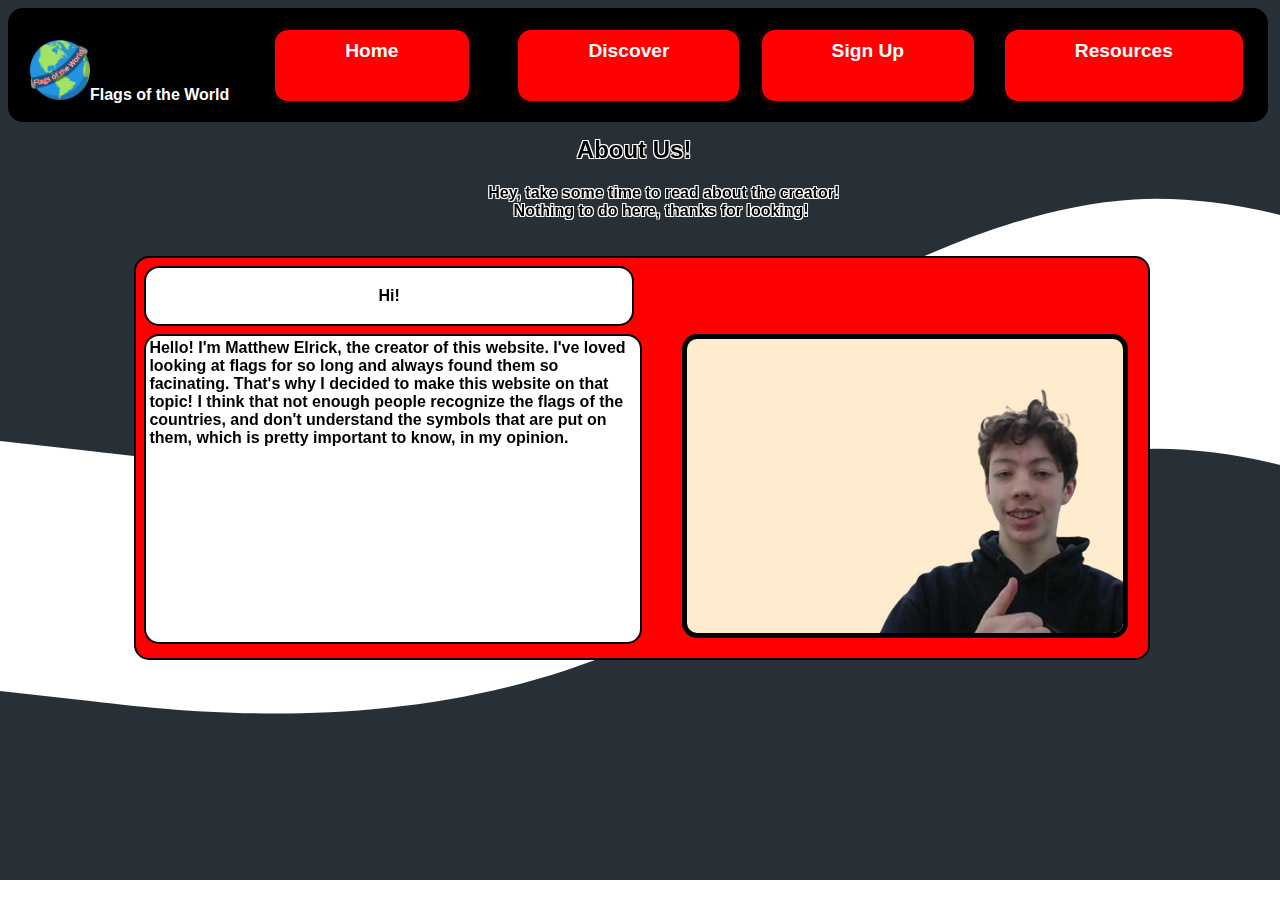
<file: about.html>
<!DOCTYPE html>
<html>
    <head>
        <title>About Us | Flags of the World</title>
        <link rel="stylesheet" href="styles_about.css">
    </head>
    <body>
        <div id="container">
            <svg class="topsvg" xmlns="http://www.w3.org/2000/svg" viewBox="0 0 1440 320"><path fill="#273036" fill-opacity="1" d="M0,224L48,229.3C96,235,192,245,288,213.3C384,181,480,107,576,101.3C672,96,768,160,864,186.7C960,213,1056,203,1152,192C1248,181,1344,171,1392,165.3L1440,160L1440,0L1392,0C1344,0,1248,0,1152,0C1056,0,960,0,864,0C768,0,672,0,576,0C480,0,384,0,288,0C192,0,96,0,48,0L0,0Z"></path></svg>
            <header class="homepage_header">
                <div class="header_container">
                    <section class="homepage_logo"><img src="Flags_of_the_World-removebg-preview.png" alt="Logo" width="60" height="60">Flags of the World</section>
                    <section><a href="index.html" class="homepage_buttons">Home</a></section>
                    <section><a href="discover.html"class="homepage_buttons">Discover</a></section>
                    <section><a href="sign_up.html" class="homepage_buttons">Sign Up</a></section>
                    <section><a href="resources.html" class="homepage_buttons">Resources</a></section>
                </div>
            </header>
            <br><br><br><br><br><br>
            <div>
                <section class="title"><h2>About Us!</h2></section>
                <section class="title_text">Hey, take some time to read about the creator!</section>
                <section class="title_text2">Nothing to do here, thanks for looking!</section>
            </div>
            <br><br>
            <div class="section1_container">
                <section class="section1_section_title">Hi!</section>
                <section></section>
                <section class="section1_section_paragraph">Hello! I'm Matthew Elrick, the creator of this website. I've loved looking at flags for so long and always found them so facinating. That's why I decided to make this website on that topic! I think that not enough people recognize the flags of the countries, and don't understand the symbols that are put on them, which is pretty important to know, in my opinion.</section>
                <div class="section1_sections_img">
                    <section><img src="IMG_20250110_110943-removebg-preview.png" alt="me"></section>
                </div>
            </div>
            <br><br>
            <svg class="bottomsvg" xmlns="http://www.w3.org/2000/svg" viewBox="0 0 1440 320"><path fill="#273036" fill-opacity="1" d="M0,224L48,229.3C96,235,192,245,288,213.3C384,181,480,107,576,101.3C672,96,768,160,864,186.7C960,213,1056,203,1152,192C1248,181,1344,171,1392,165.3L1440,160L1440,320L1392,320C1344,320,1248,320,1152,320C1056,320,960,320,864,320C768,320,672,320,576,320C480,320,384,320,288,320C192,320,96,320,48,320L0,320Z"></path></svg>
        </div>
    </body>
</html>
</file>
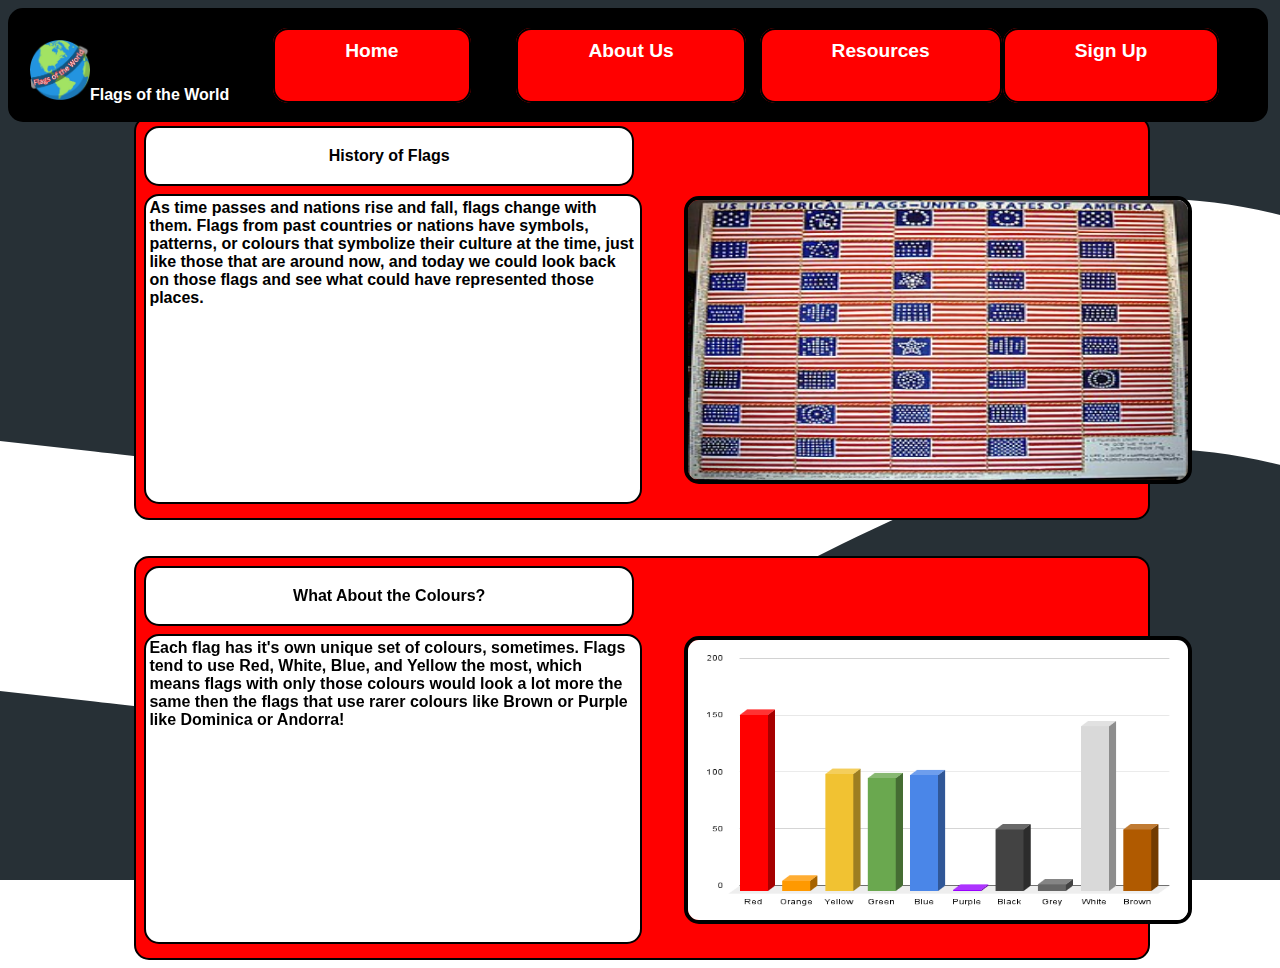
<file: discover.html>
<!DOCTYPE html>
<html>
    <head>
        <title>Discover | Flags Of The World</title>
        <link rel="stylesheet" href="styles.css">
    </head>
    <body>
        <div id="container">
            <svg class="topsvg" xmlns="http://www.w3.org/2000/svg" viewBox="0 0 1440 320"><path fill="#273036" fill-opacity="1" d="M0,224L48,229.3C96,235,192,245,288,213.3C384,181,480,107,576,101.3C672,96,768,160,864,186.7C960,213,1056,203,1152,192C1248,181,1344,171,1392,165.3L1440,160L1440,0L1392,0C1344,0,1248,0,1152,0C1056,0,960,0,864,0C768,0,672,0,576,0C480,0,384,0,288,0C192,0,96,0,48,0L0,0Z"></path></svg>
            <header class="homepage_header">
                <div class="header_container">
                    <section class="homepage_logo"><img src="Flags_of_the_World-removebg-preview.png" alt="Logo" width="60" height="60">Flags of the World</section>
                    <section><a href="index.html"class="homepage_buttons">Home</a></section>
                    <section><a href="about.html" class="homepage_buttons">About Us</a></section>
                    <section><a href="resources.html" class="homepage_buttons">Resources</a></section>
                    <section><a href="sign_up.html" class="homepage_buttons">Sign Up</a></section>
                </div>
            </header>    
            <br><br><br><br><br><br>
            <div class="section1_container">
                <section class="section1_section_title">History of Flags</section>
                <section></section>
                <section class="section1_section_paragraph">As time passes and nations rise and fall, flags change with them. Flags from past countries or nations have symbols, patterns, or colours that symbolize their culture at the time, just like those that are around now, and today we could look back on those flags and see what could have represented those places.</section>
                <div class="section1_sections_img">
                    <img src="history us flags.jpg" alt="usa history flags" width="500" height="280">
                </div>   
            </div>
            <br><br>
            <div class="section2_container">
                <section class="section2_section_title">What About the Colours?</section>
                <section></section>
                <section class="section2_section_paragraph">Each flag has it's own unique set of colours, sometimes. Flags tend to use Red, White, Blue, and Yellow the most, which means flags with only those colours would look a lot more the same then the flags that use rarer colours like Brown or Purple like Dominica or Andorra!</section>
                <div class="section2_sections_img">
                    <img src="bar graph colours.webp" alt="bar graph of colours of flags" width="500" height="280">
                </div>   
            </div>   
            <svg class="bottomsvg" xmlns="http://www.w3.org/2000/svg" viewBox="0 0 1440 320"><path fill="#273036" fill-opacity="1" d="M0,224L48,229.3C96,235,192,245,288,213.3C384,181,480,107,576,101.3C672,96,768,160,864,186.7C960,213,1056,203,1152,192C1248,181,1344,171,1392,165.3L1440,160L1440,320L1392,320C1344,320,1248,320,1152,320C1056,320,960,320,864,320C768,320,672,320,576,320C480,320,384,320,288,320C192,320,96,320,48,320L0,320Z"></path></svg>
        </div>
    </body>
</html>
</file>
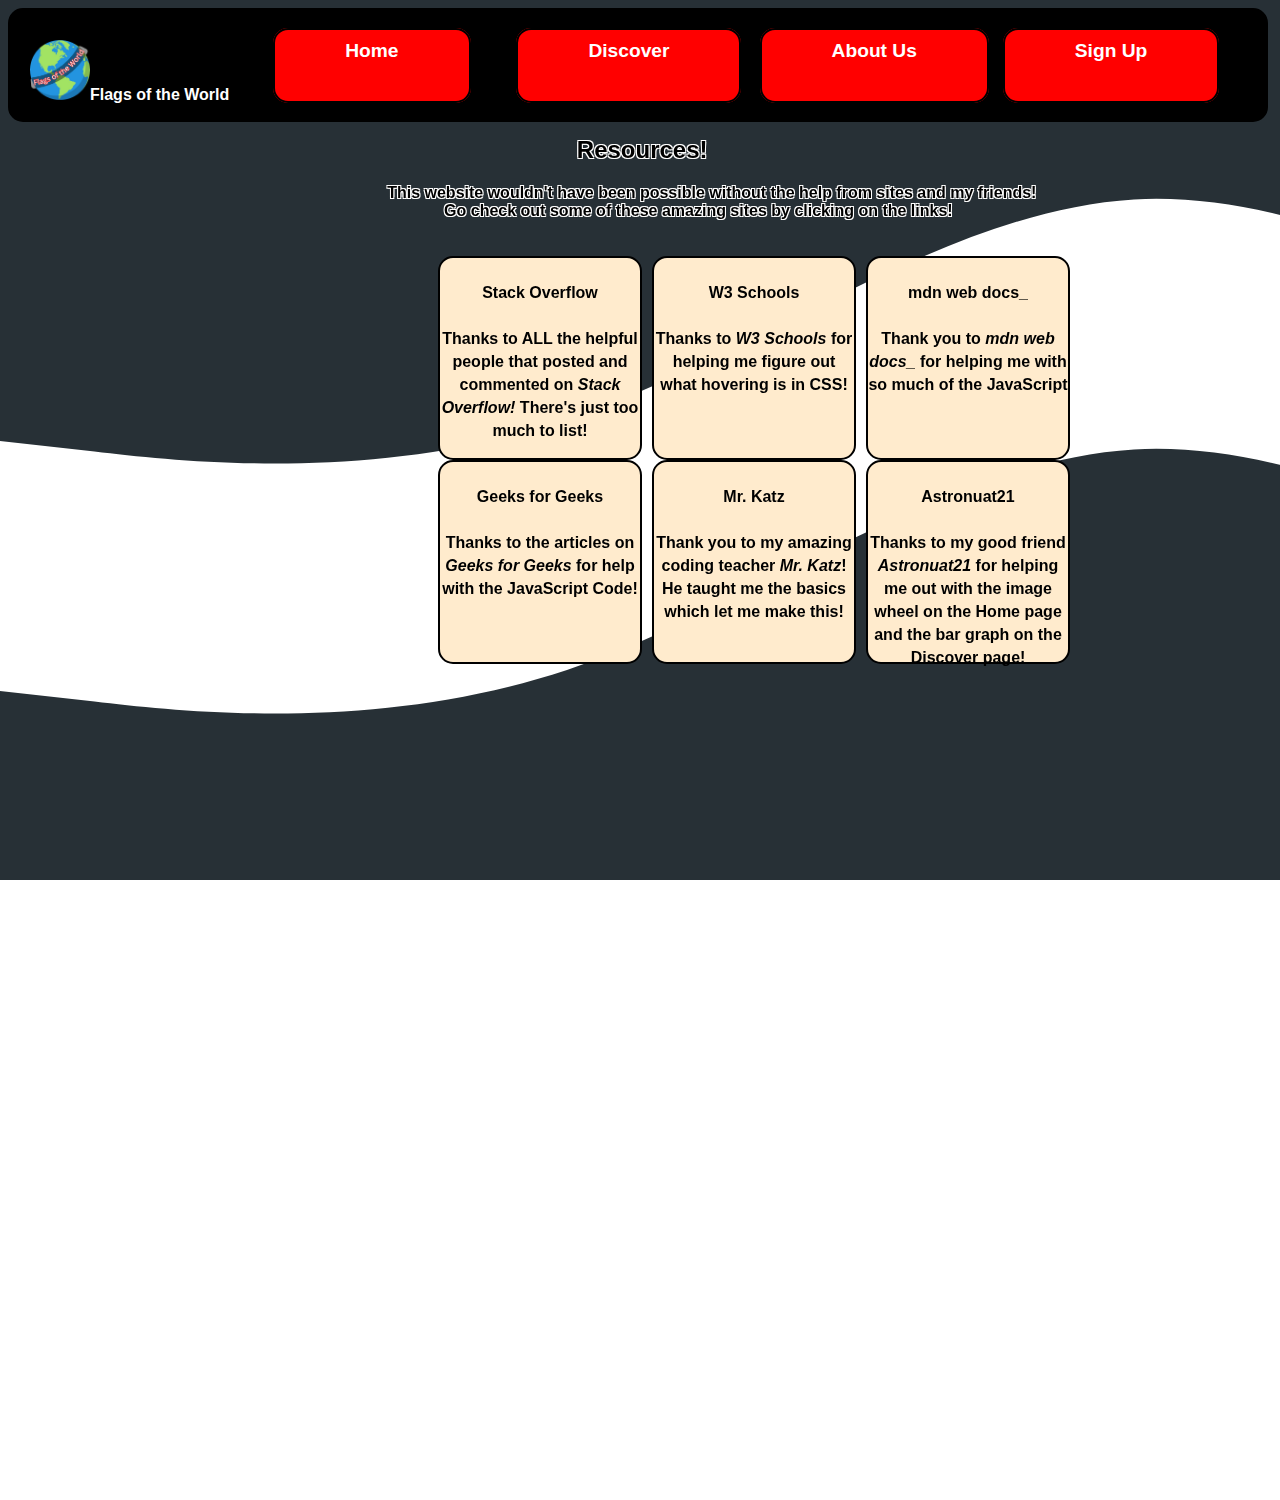
<file: resources.html>
<!DOCTYPE html>
<html>
    <head>
        <title>Resources | Flags of the World</title>
        <link rel="stylesheet" href="styles_resources.css">
    </head>
    <body>
        <div id="svgcontainer">
            <svg class="topsvg" xmlns="http://www.w3.org/2000/svg" viewBox="0 0 1440 320"><path fill="#273036" fill-opacity="1" d="M0,224L48,229.3C96,235,192,245,288,213.3C384,181,480,107,576,101.3C672,96,768,160,864,186.7C960,213,1056,203,1152,192C1248,181,1344,171,1392,165.3L1440,160L1440,0L1392,0C1344,0,1248,0,1152,0C1056,0,960,0,864,0C768,0,672,0,576,0C480,0,384,0,288,0C192,0,96,0,48,0L0,0Z"></path></svg>
            <header class="homepage_header">
                <div class="header_container">
                    <section class="homepage_logo"><img src="Flags_of_the_World-removebg-preview.png" alt="Logo" width="60" height="60">Flags of the World</section>
                    <section><a href="index.html" class="homepage_buttons">Home</a></section>
                    <section><a href="discover.html"class="homepage_buttons">Discover</a></section>
                    <section><a href="about.html" class="homepage_buttons">About Us</a></section>
                    <section><a href="sign_up.html" class="homepage_buttons">Sign Up</a></section>
                </div>
            </header>
            <br><br><br><br><br><br>
            <div>
                <section class="title"><h2>Resources!</h2></section>
                <section class="title_text">This website wouldn't have been possible without the help from sites and my friends!</section>
                <section class="title_text2">Go check out some of these amazing sites by clicking on the links!</section>
            </div>
            <br><br>
            <div class="container">
                <div class="left">
                    <section class="top_left">
                        <br>
                        Stack Overflow
                        <br><br>
                        <section>Thanks to ALL the helpful people that posted and commented on <i>Stack Overflow!</i> There's just too much to list!</section>
                    </section>
                    <section class="bottom_left">
                        <br>
                        Geeks for Geeks
                        <br><br>
                        <section>Thanks to the articles on <i>Geeks for Geeks</i> for help with the JavaScript Code!</section>
                    </section>
                </div>
                <div class="middle">
                    <section class="top_middle">
                        <br>
                        W3 Schools
                        <br><br>
                        <section>Thanks to <i>W3 Schools</i> for helping me figure out what hovering is in CSS!</section>
                    </section>
                    <section class="bottom_middle">
                        <br>
                        Mr. Katz
                        <br><br>
                        <section>Thank you to my amazing coding teacher <i>Mr. Katz</i>! He taught me the basics which let me make this!</section>
                    </section>
                </div>
                <div class="right">
                    <section class="top_right">
                        <br>
                        mdn web docs_
                        <br><br>
                        <section>Thank you to <i>mdn web docs_</i> for helping me with so much of the JavaScript</section>
                    </section>
                    <section class="bottom_right">
                        <br>
                        Astronuat21
                        <br><br>
                        <section>Thanks to my good friend <i>Astronuat21</i> for helping me out with the image wheel on the Home page and the bar graph on the Discover page!</section>
                    </section>
                </div>
            </div>
            <svg class="bottomsvg" xmlns="http://www.w3.org/2000/svg" viewBox="0 0 1440 320"><path fill="#273036" fill-opacity="1" d="M0,224L48,229.3C96,235,192,245,288,213.3C384,181,480,107,576,101.3C672,96,768,160,864,186.7C960,213,1056,203,1152,192C1248,181,1344,171,1392,165.3L1440,160L1440,320L1392,320C1344,320,1248,320,1152,320C1056,320,960,320,864,320C768,320,672,320,576,320C480,320,384,320,288,320C192,320,96,320,48,320L0,320Z"></path></svg>
        </div>
    </body>
</html>
</file>
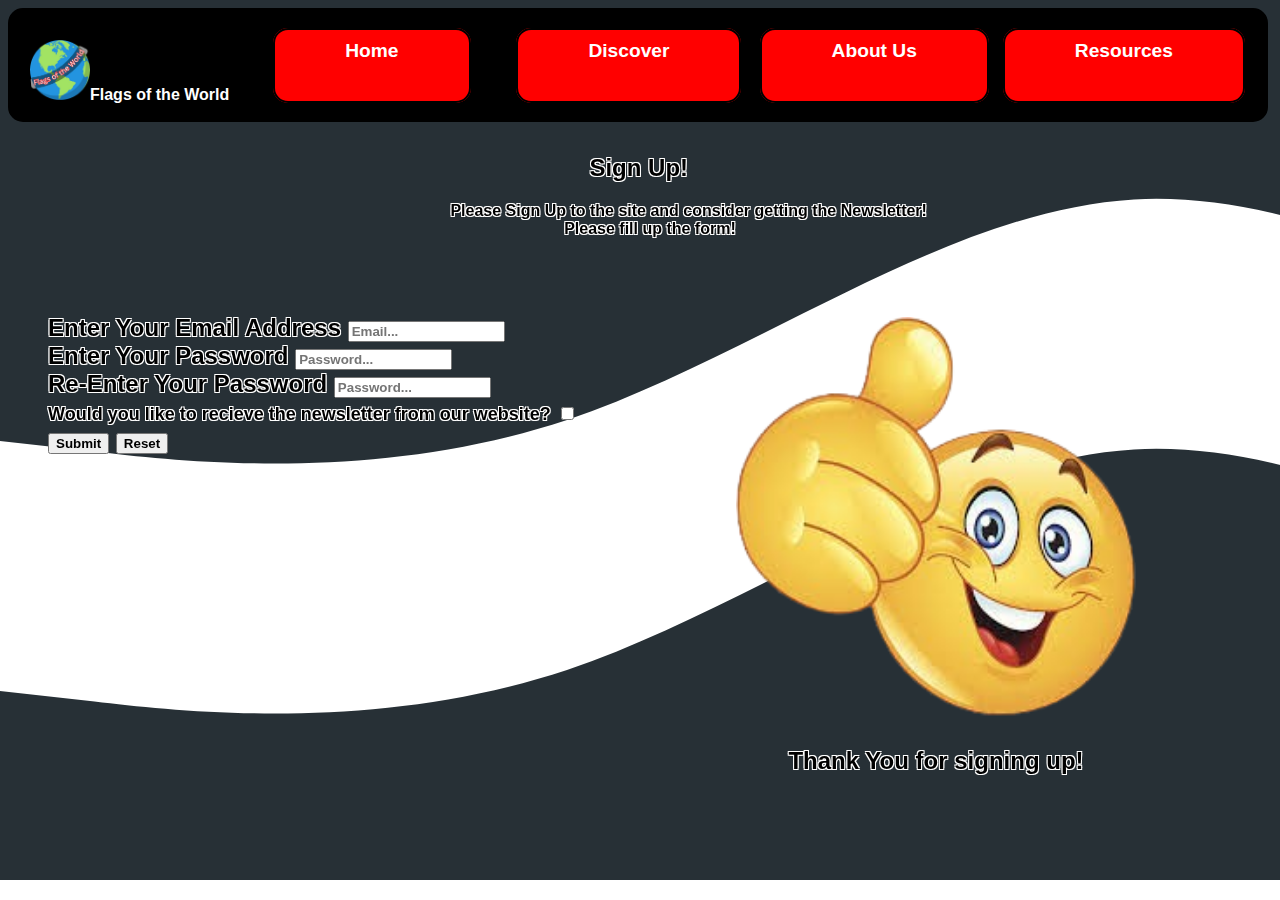
<file: sign_up.html>
<!DOCTYPE html>
<html>
    <head>
        <title>Sign Up | Flags of the World</title>
        <link rel="stylesheet" href="styles_sign_up.css">
    </head>
    <body>
        <div id="container">
            <svg class="topsvg" xmlns="http://www.w3.org/2000/svg" viewBox="0 0 1440 320"><path fill="#273036" fill-opacity="1" d="M0,224L48,229.3C96,235,192,245,288,213.3C384,181,480,107,576,101.3C672,96,768,160,864,186.7C960,213,1056,203,1152,192C1248,181,1344,171,1392,165.3L1440,160L1440,0L1392,0C1344,0,1248,0,1152,0C1056,0,960,0,864,0C768,0,672,0,576,0C480,0,384,0,288,0C192,0,96,0,48,0L0,0Z"></path></svg>
            <header class="homepage_header">
                <div class="header_container">
                    <section class="homepage_logo"><img src="Flags_of_the_World-removebg-preview.png" alt="Logo" width="60" height="60">Flags of the World</section>
                    <section><a href="index.html" class="homepage_buttons">Home</a></section>
                    <section><a href="discover.html"class="homepage_buttons">Discover</a></section>
                    <section><a href="about.html" class="homepage_buttons">About Us</a></section>
                    <section><a href="resources.html" class="homepage_buttons">Resources</a></section>
                </div>
            </header>
            
            <br><br><br><br><br><br><br>
            <div>
                <section class="title"><h2>Sign Up!</h2></section>
                <section class="title_text">Please Sign Up to the site and consider getting the Newsletter!</section>
                <section class="title_text2">Please fill up the form!</section>
            </div>
            <br><br>

            <div class="form_container">
                <form>
                    <label for="email">Enter Your Email Address</label>
                    <input type="email" name="email" id="email" placeholder="Email..." required>
                    <br>
                    <label for="password">Enter Your Password</label>
                    <input type="password" name="password" id="password" placeholder="Password..." required>
                    <br>
                    <label for="password">Re-Enter Your Password</label>
                    <input type="password" name="password" id="password" placeholder="Password..." required>
                    <br>
                    <label for="checkbox" class="checkbox_label">Would you like to recieve the newsletter from our website?</label>
                    <input type="checkbox" name="checkbox" id="checkbox" required>
                    <br>
                    <input type="submit" name="submit" id="submit">
                    <input type="reset" name="reset" id="reset">
                </form>
                <table>
                    <tr>
                        <td>
                            <img src="smiley-removebg-preview.png" alt="smiley" height="400" width="400">   
                            <p>Thank You for signing up!</p>
                        </td>
                    </tr>
                </table>
            </div>
            <svg class="bottomsvg" xmlns="http://www.w3.org/2000/svg" viewBox="0 0 1440 320"><path fill="#273036" fill-opacity="1" d="M0,224L48,229.3C96,235,192,245,288,213.3C384,181,480,107,576,101.3C672,96,768,160,864,186.7C960,213,1056,203,1152,192C1248,181,1344,171,1392,165.3L1440,160L1440,320L1392,320C1344,320,1248,320,1152,320C1056,320,960,320,864,320C768,320,672,320,576,320C480,320,384,320,288,320C192,320,96,320,48,320L0,320Z"></path></svg>
        </div>
    </body>
</html>
</file>
<file: styles_discover.css>
* {
    font-family: 'Gill Sans', 'Gill Sans MT', Calibri, 'Trebuchet MS', sans-serif;
    font-weight: bold;
    text-decoration: none;
}

.topsvg {
    display: inline-block;
    position: fixed;
    top: 0;
    left: 0;
    z-index: -1;
    min-height: 70vh;
    min-width: 120vh;
    
}
.bottomsvg {
    display: inline-block;
    position: fixed;
    top: 250px;
    left: 0;
    z-index: -1;
    min-height: 70vh;
    min-width: 120vh;
}
.container {
    display: inline-block;
    position: relative;
    width: 100%;
    vertical-align: middle;
}

.header_container {
    display: grid;
    grid-template-columns:1fr 1fr 1fr 1fr 1fr;
    margin-top: 10px;
}
.homepage_header {
    border: 4px black solid;
    padding: 20px;
    border-radius: 15px;
    background-color: black;
}

.homepage_buttons {
    border: 2px black solid;
    border-radius: 15px;
    background-color: red;
    color: white;
    font-size: larger;
    padding-bottom: 40px;
    padding-top: 10px;
    padding-left: 70px;
    padding-right: 70px;
}
.homepage_logo {
    line-height: 10px;
    align-items: center;
    color: white;
}
.title {
    padding-left: 45%;
    color: black;
    text-shadow:
    -1px -1px 0 white,
    1px -1px 0 white,
    -1px 1px 0 white,
    1px 1px 0 white; 
}
.title_text {
    padding-left: 32%;
    color: black;
    text-shadow:
    -1px -1px 0 white,
    1px -1px 0 white,
    -1px 1px 0 white,
    1px 1px 0 white; 
}
.title_text2 {
    padding-left: 38.5%;
    color: black;
    text-shadow:
    -1px -1px 0 white,
    1px -1px 0 white,
    -1px 1px 0 white,
    1px 1px 0 white; 
}


/* Dropdown container */
.multipleSelection {
    width: 300px;
    position: relative;
    margin: 20px;
}

.selectBox {
    position: relative;
}

.selectBox select {
    width: 100%;
    font-weight: bold;
    cursor: pointer;
}

.overSelect {
    position: absolute;
    left: 0;
    right: 0;
    top: 0;
    bottom: 0;
}

#colorCheckBoxes {
    display: none;
    border: 1px solid #ccc;
    position: absolute;
    background-color: white;
    z-index: 1;
    width: 100%;
    max-height: 150px;
    overflow-y: auto;
}

#colorCheckBoxes label {
    display: block;
    padding: 5px;
    cursor: pointer;
}

#colorCheckBoxes label:hover {
    background-color: #f0f0f0;
}

#imagesContainer img {
    display: inline-block;
    margin: 10px;
    width: auto;
    height: auto;
    border: 2px solid black;
    border-radius: 5px;
}
.imageContainer {
    border: 2px solid black;
    border-radius: 15px;
    padding: 10px;
    min-height: 300px;
    background-color: #ffebcd;
}


header {
    width: 95%;
    position: fixed;
    z-index: 20;
}
.section1_container {
    display: grid;
    grid-template-columns: 1fr 1fr;
    grid-template-rows: 1fr;
    border: 2px black solid;
    border-radius: 15px;
    width: 80%;
    margin-left: 10%;
    height: 400px;
    background-color: red;
}
.section1_section_title {
    border: 2px black solid;
    border-radius: 15px;
    margin: 8px;
    height: 50px;
    background-color: white;
    padding: 3px;
    text-align: center;
    line-height: 50px;
    vertical-align: middle;
}
.section1_section_paragraph {
    border: 2px black solid;
    border-radius: 15px;
    margin-left: 8px;
    margin-bottom: 8px;
    background-color: white;
    padding: 3px;
    height: 300px;
}

.section1_sections_img img {
    border-radius: 15px;
    border: 5px black solid;   
}

.section1_sections_img {
    width: auto;
    height: 290px;
    margin-left: 8%;
    margin-bottom: 150px;
    overflow: hidden;
    padding: 2px;
    display: flex;
    position: relative;
    flex-direction: row;
    border: 5px black solid;
    border-radius: 15px;
    margin-right: 20px;
}

/*animation trying*/

:root {
    --animtime: 20s
}

.img1 {
    position: absolute;
    left: max(calc(500px * 6), 100%);
    animation-name: imagewheel;
    animation-duration: var(--animtime);
    animation-timing-function: linear;
    animation-iteration-count: infinite;
    height: 280px;

    animation-delay: calc(var(--animtime) / 6 * (6 - 1) * -1);
}

.img2 {
    position: absolute;
    left: max(calc(500px * 6), 100%);
    animation-name: imagewheel;
    animation-duration: var(--animtime);
    animation-timing-function: linear;
    animation-iteration-count: infinite;
    height: 280px;

    animation-delay: calc(var(--animtime) / 6 * (6 - 2) * -1);
}
.img3 {
    position: absolute;
    left: max(calc(500px * 6), 100%);
    animation-name: imagewheel;
    animation-duration: var(--animtime);
    animation-timing-function: linear;
    animation-iteration-count: infinite;
    height: 280px;

    animation-delay: calc(var(--animtime) / 6 * (6 - 3) * -1);
}
.img4 {
    position: absolute;
    left: max(calc(500px * 6), 100%);
    animation-name: imagewheel;
    animation-duration: var(--animtime);
    animation-timing-function: linear;
    animation-iteration-count: infinite;
    height: 280px;

    animation-delay: calc(var(--animtime) / 6 * (6 - 4) * -1);
}
.img5 {
    position: absolute;
    left: max(calc(500px * 6), 100%);
    animation-name: imagewheel;
    animation-duration: var(--animtime);
    animation-timing-function: linear;
    animation-iteration-count: infinite;
    height: 280px;

    animation-delay: calc(var(--animtime) / 6 * (6 - 5) * -1);
}
.img6 {
    position: absolute;
    left: max(calc(500px * 6), 100%);
    animation-name: imagewheel;
    animation-duration: var(--animtime);
    animation-timing-function: linear;
    animation-iteration-count: infinite;
    height: 280px;

    animation-delay: calc(var(--animtime) / 6 * (6 - 6) * -1);
}

@keyframes imagewheel {
    to {left: -500px}
}

/*animation trying*/

.section2_container {
    display: grid;
    grid-template-columns: 1fr 1fr;
    grid-template-rows: 1fr;
    border: 2px black solid;
    border-radius: 15px;
    width: 80%;
    margin-left: 10%;
    height: 400px;
    background-color: red;
}
.section2_section_title {
    border: 2px black solid;
    border-radius: 15px;
    margin: 8px;
    height: 50px;
    background-color: white;
    padding: 3px;
    text-align: center;
    line-height: 50px;
    vertical-align: middle;
}
.section2_section_paragraph {
    border: 2px black solid;
    border-radius: 15px;
    margin-left: 8px;
    margin-bottom: 8px;
    background-color: white;
    padding: 3px;
    height: 300px;
}
.section2_sections_img {
    width: 500px;
    height: 300px;
    margin-left: 8%;
    margin-bottom: 150px;
    padding: 2px;
}

.section2_sections_img img {
    border-radius: 15px;
    border: 2px black solid;   
}



/*CSS FOR MAKING THE INFO PANELS BIGGER*/

/*NOTE: Only after I finished writing all this I realized that I could have just put them both together like:

    #afghanistan:hover {
        transition: transform 0.5s;
        transform: scale(2.2);
    {*/

#afghanistan {
    transition: transform 0.5s;
}
#afghanistan:hover {
    transform: scale(2.2);
}
#albania {
    transition: transform 0.5s;
}
#albania:hover {
    transform: scale(2.2);
}
#algeria {
    transition: transform 0.5s;
}
#algeria:hover {
    transform: scale(2.2);
}
#andorra {
    transition: transform 0.5s;
}
#andorra:hover {
    transform: scale(2.2);
}
#angola {
    transition: transform 0.5s;
}
#angola:hover {
    transform: scale(2.2);
}
#antigua_and_barbuda {
    transition: transform 0.5s;
}
#antigua_and_barbuda:hover {
    transform: scale(2.2);
}
#argentina {
    transition: transform 0.5s;
}
#argentina:hover {
    transform: scale(2.2);
}
#australia {
    transition: transform 0.5s;
}
#australia:hover {
    transform: scale(2.2);
}
#armenia {
    transition: transform 0.5s;
}
#armenia:hover {
    transform: scale(2.2);
}
#austria {
    transition: transform 0.5s;
}
#austria:hover {
    transform: scale(2.2);
}
#azerbaijan {
    transition: transform 0.5s;
}
#azerbaijan:hover {
    transform: scale(2.2);
}
#bahamas {
    transition: transform 0.5s;
}
#bahamas:hover {
    transform: scale(2.2);
}
#bahrain {
    transition: transform 0.5s;
}
#bahrain:hover {
    transform: scale(2.2);
}
#bangladesh {
    transition: transform 0.5s;
}
#bangladesh:hover {
    transform: scale(2.2);
}
#barbados {
    transition: transform 0.5s;
}
#barbados:hover {
    transform: scale(2.2);
}
#belarus {
    transition: transform 0.5s;
}
#belarus:hover {
    transform: scale(2.2);
}
#belgium {
    transition: transform 0.5s;
}
#belgium:hover {
    transform: scale(2.2);
}
#belize {
    transition: transform 0.5s;
}
#belize:hover {
    transform: scale(2.2);
}
#benin {
    transition: transform 0.5s;
}
#benin:hover {
    transform: scale(2.2);
}
#bhutan {
    transition: transform 0.5s;
}
#bhutan:hover {
    transform: scale(2.2);
}
#bolivia {
    transition: transform 0.5s;
}
#bolivia:hover {
    transform: scale(2.2);
}
#bosnia_and_herzegovina {
    transition: transform 0.5s;
}
#bosnia_and_herzegovina:hover {
    transform: scale(2.2);
}
#botswana {
    transition: transform 0.5s;
}
#botswana:hover {
    transform: scale(2.2);
}
#brazil {
    transition: transform 0.5s;
}
#brazil:hover {
    transform: scale(2.2);
}
#brunei {
    transition: transform 0.5s;
}
#brunei:hover {
    transform: scale(2.2);
}
#bulgaria {
    transition: transform 0.5s;
}
#bulgaria:hover {
    transform: scale(2.2);
}
#burkina_faso {
    transition: transform 0.5s;
}
#burkina_faso:hover {
    transform: scale(2.2);
}
#burundi {
    transition: transform 0.5s;
}
#burundi:hover {
    transform: scale(2.2);
}
#cabo_verde {
    transition: transform 0.5s;
}
#cabo_verde:hover {
    transform: scale(2.2);
}
#cambodia {
    transition: transform 0.5s;
}
#cambodia:hover {
    transform: scale(2.2);
}
#cameroon {
    transition: transform 0.5s;
}
#cameroon:hover {
    transform: scale(2.2);
}
#canada {
    transition: transform 0.5s;
}
#canada:hover {
    transform: scale(2.2);
}
#central_african_republic {
    transition: transform 0.5s;
}
#central_african_republic:hover {
    transform: scale(2.2);
}
#chad {
    transition: transform 0.5s;
}
#chad:hover {
    transform: scale(2.2);
}
#chile {
    transition: transform 0.5s;
}
#chile:hover {
    transform: scale(2.2);
}
#china {
    transition: transform 0.5s;
}
#china:hover {
    transform: scale(2.2);
}
#colombia {
    transition: transform 0.5s;
}
#colombia:hover {
    transform: scale(2.2);
}
#comoros {
    transition: transform 0.5s;
}
#comoros:hover {
    transform: scale(2.2);
}
#congo {
    transition: transform 0.5s;
}
#congo:hover {
    transform: scale(2.2);
}
#costa_rica {
    transition: transform 0.5s;
}
#costa_rica:hover {
    transform: scale(2.2);
}
#croatia {
    transition: transform 0.5s;
}
#croatia:hover {
    transform: scale(2.2);
}
#cuba {
    transition: transform 0.5s;
}
#cuba:hover {
    transform: scale(2.2);
}
#cyprus {
    transition: transform 0.5s;
}
#cyprus:hover {
    transform: scale(2.2);
}
#czechia {
    transition: transform 0.5s;
}
#czechia:hover {
    transform: scale(2.2);
}
#democratic_republic_of_the_congo {
    transition: transform 0.5s;
}
#democratic_republic_of_the_congo:hover {
    transform: scale(2.2);
}
#denmark {
    transition: transform 0.5s;
}
#denmark:hover {
    transform: scale(2.2);
}
#djibouti {
    transition: transform 0.5s;
}
#djibouti:hover {
    transform: scale(2.2);
}
#dominica {
    transition: transform 0.5s;
}
#dominica:hover {
    transform: scale(2.2);
}
#dominican_republic {
    transition: transform 0.5s;
}
#dominican_republic:hover {
    transform: scale(2.2);
}
#east_timor {
    transition: transform 0.5s;
}
#east_timor:hover {
    transform: scale(2.2);
}
#ecuador {
    transition: transform 0.5s;
}
#ecuador:hover {
    transform: scale(2.2);
}
#egypt {
    transition: transform 0.5s;
}
#egypt:hover {
    transform: scale(2.2);
}
#el_salvador {
    transition: transform 0.5s;
}
#el_salvador:hover {
    transform: scale(2.2);
}
#equitorial_guinea {
    transition: transform 0.5s;
}
#equitorial_guinea:hover {
    transform: scale(2.2);
}
#eritrea {
    transition: transform 0.5s;
}
#eritrea:hover {
    transform: scale(2.2);
}
#estonia {
    transition: transform 0.5s;
}
#estonia:hover {
    transform: scale(2.2);
}
#eswatini {
    transition: transform 0.5s;
}
#eswatini:hover {
    transform: scale(2.2);
}
#ethiopia {
    transition: transform 0.5s;
}
#ethiopia:hover {
    transform: scale(2.2);
}
#fiji {
    transition: transform 0.5s;
}
#fiji:hover {
    transform: scale(2.2);
}
#finland {
    transition: transform 0.5s;
}
#finland:hover {
    transform: scale(2.2);
}
#france {
    transition: transform 0.5s;
}
#france:hover {
    transform: scale(2.2);
}
#gabon {
    transition: transform 0.5s;
}
#gabon:hover {
    transform: scale(2.2);
}
#georgia {
    transition: transform 0.5s;
}
#georgia:hover {
    transform: scale(2.2);
}
#germany {
    transition: transform 0.5s;
}
#germany:hover {
    transform: scale(2.2);
}
#ghana {
    transition: transform 0.5s;
}
#ghana:hover {
    transform: scale(2.2);
}
#greece {
    transition: transform 0.5s;
}
#greece:hover {
    transform: scale(2.2);
}
#grenada {
    transition: transform 0.5s;
}
#grenada:hover {
    transform: scale(2.2);
}
#guatemala {
    transition: transform 0.5s;
}
#guatemala:hover {
    transform: scale(2.2);
}
#guinea_bissau {
    transition: transform 0.5s;
}
#guinea_bissau:hover {
    transform: scale(2.2);
}
#guinea {
    transition: transform 0.5s;
}
#guinea:hover {
    transform: scale(2.2);
}
#guyana {
    transition: transform 0.5s;
}
#guyana:hover {
    transform: scale(2.2);
}
#haiti {
    transition: transform 0.5s;
}
#haiti:hover {
    transform: scale(2.2);
}
#honduras {
    transition: transform 0.5s;
}
#honduras:hover {
    transform: scale(2.2);
}
#hungary {
    transition: transform 0.5s;
}
#hungary:hover {
    transform: scale(2.2);
}
#iceland {
    transition: transform 0.5s;
}
#iceland:hover {
    transform: scale(2.2);
}
#india {
    transition: transform 0.5s;
}
#india:hover {
    transform: scale(2.2);
}
#indonesia {
    transition: transform 0.5s;
}
#indonesia:hover {
    transform: scale(2.2);
}
#iran {
    transition: transform 0.5s;
}
#iran:hover {
    transform: scale(2.2);
}
#iraq {
    transition: transform 0.5s;
}
#iraq:hover {
    transform: scale(2.2);
}
#ireland {
    transition: transform 0.5s;
}
#ireland:hover {
    transform: scale(2.2);
}
#israel {
    transition: transform 0.5s;
}
#israel:hover {
    transform: scale(2.2);
}
#italy {
    transition: transform 0.5s;
}
#italy:hover {
    transform: scale(2.2);
}
#ivory_coast {
    transition: transform 0.5s;
}
#ivory_coast:hover {
    transform: scale(2.2);
}
#jamaica {
    transition: transform 0.5s;
}
#jamaica:hover {
    transform: scale(2.2);
}
#japan {
    transition: transform 0.5s;
}
#japan:hover {
    transform: scale(2.2);
}
#jordan {
    transition: transform 0.5s;
}
#jordan:hover {
    transform: scale(2.2);
}
#kazakhstan {
    transition: transform 0.5s;
}
#kazakhstan:hover {
    transform: scale(2.2);
}
#kenya {
    transition: transform 0.5s;
}
#kenya:hover {
    transform: scale(2.2);
}
#kiribati {
    transition: transform 0.5s;
}
#kiribati:hover {
    transform: scale(2.2);
}
#kuwait {
    transition: transform 0.5s;
}
#kuwait:hover {
    transform: scale(2.2);
}
#kyrgyzstan {
    transition: transform 0.5s;
}
#kyrgyzstan:hover {
    transform: scale(2.2);
}
#laos {
    transition: transform 0.5s;
}
#laos:hover {
    transform: scale(2.2);
}
#latvia {
    transition: transform 0.5s;
}
#latvia:hover {
    transform: scale(2.2);
}
#lebanon {
    transition: transform 0.5s;
}
#lebanon:hover {
    transform: scale(2.2);
}
#lesotho {
    transition: transform 0.5s;
}
#lesotho:hover {
    transform: scale(2.2);
}
#liberia {
    transition: transform 0.5s;
}
#liberia:hover {
    transform: scale(2.2);
}
#libya {
    transition: transform 0.5s;
}
#libya:hover {
    transform: scale(2.2);
}
#liechtenstein {
    transition: transform 0.5s;
}
#liechtenstein:hover {
    transform: scale(2.2);
}
#lithuania {
    transition: transform 0.5s;
}
#lithuania:hover {
    transform: scale(2.2);
}
#luxembourg {
    transition: transform 0.5s;
}
#luxembourg:hover {
    transform: scale(2.2);
}
#madagascar {
    transition: transform 0.5s;
}
#madagascar:hover {
    transform: scale(2.2);
}
#malawi {
    transition: transform 0.5s;
}
#malawi:hover {
    transform: scale(2.2);
}
#malaysia {
    transition: transform 0.5s;
}
#malaysia:hover {
    transform: scale(2.2);
}
#maldives {
    transition: transform 0.5s;
}
#maldives:hover {
    transform: scale(2.2);
}
#mali {
    transition: transform 0.5s;
}
#mali:hover {
    transform: scale(2.2);
}
#malta {
    transition: transform 0.5s;
}
#malta:hover {
    transform: scale(2.2);
}
#marshall_islands {
    transition: transform 0.5s;
}
#marshall_islands:hover {
    transform: scale(2.2);
}
#mauritania {
    transition: transform 0.5s;
}
#mauritania:hover {
    transform: scale(2.2);
}
#mauritius {
    transition: transform 0.5s;
}
#mauritius:hover {
    transform: scale(2.2);
}
#mexico {
    transition: transform 0.5s;
}
#mexico:hover {
    transform: scale(2.2);
}
#micronesia {
    transition: transform 0.5s;
}
#micronesia:hover {
    transform: scale(2.2);
}
#moldova {
    transition: transform 0.5s;
}
#moldova:hover {
    transform: scale(2.2);
}
#monaco {
    transition: transform 0.5s;
}
#monaco:hover {
    transform: scale(2.2);
}
#mongolia {
    transition: transform 0.5s;
}
#mongolia:hover {
    transform: scale(2.2);
}
#montenegro {
    transition: transform 0.5s;
}
#montenegro:hover {
    transform: scale(2.2);
}
#morocco {
    transition: transform 0.5s;
}
#morocco:hover {
    transform: scale(2.2);
}
#mongolia {
    transition: transform 0.5s;
}
#mongolia:hover {
    transform: scale(2.2);
}
#mozambique {
    transition: transform 0.5s;
}
#mozambique:hover {
    transform: scale(2.2);
}
#myanmar {
    transition: transform 0.5s;
}
#myanmar:hover {
    transform: scale(2.2);
}
#namibia {
    transition: transform 0.5s;
}
#namibia:hover {
    transform: scale(2.2);
}
#nauru {
    transition: transform 0.5s;
}
#nauru:hover {
    transform: scale(2.2);
}
#nepal {
    transition: transform 0.5s;
}
#nepal:hover {
    transform: scale(2.2);
}
#netherlands {
    transition: transform 0.5s;
}
#netherlands:hover {
    transform: scale(2.2);
}
#new_zealand {
    transition: transform 0.5s;
}
#new_zealand:hover {
    transform: scale(2.2);
}
#nicaragua {
    transition: transform 0.5s;
}
#nicaragua:hover {
    transform: scale(2.2);
}
#niger {
    transition: transform 0.5s;
}
#niger:hover {
    transform: scale(2.2);
}
#nigeria {
    transition: transform 0.5s;
}
#nigeria:hover {
    transform: scale(2.2);
}
#north_korea {
    transition: transform 0.5s;
}
#north_korea:hover {
    transform: scale(2.2);
}
#north_macedonia {
    transition: transform 0.5s;
}
#north_macedonia:hover {
    transform: scale(2.2);
}
#norway {
    transition: transform 0.5s;
}
#norway:hover {
    transform: scale(2.2);
}
#oman {
    transition: transform 0.5s;
}
#oman:hover {
    transform: scale(2.2);
}
#pakistan {
    transition: transform 0.5s;
}
#pakistan:hover {
    transform: scale(2.2);
}
#palau {
    transition: transform 0.5s;
}
#palau:hover {
    transform: scale(2.2);
}
#palestine {
    transition: transform 0.5s;
}
#palestine:hover {
    transform: scale(2.2);
}
#panama {
    transition: transform 0.5s;
}
#panama:hover {
    transform: scale(2.2);
}
#papua_new_guinea {
    transition: transform 0.5s;
}
#papua_new_guinea:hover {
    transform: scale(2.2);
}
#paraguay {
    transition: transform 0.5s;
}
#paraguay:hover {
    transform: scale(2.2);
}
#peru {
    transition: transform 0.5s;
}
#peru:hover {
    transform: scale(2.2);
}
#philippines {
    transition: transform 0.5s;
}
#philippines:hover {
    transform: scale(2.2);
}
#poland {
    transition: transform 0.5s;
}
#poland:hover {
    transform: scale(2.2);
}
#portugal {
    transition: transform 0.5s;
}
#portugal:hover {
    transform: scale(2.2);
}
#qatar {
    transition: transform 0.5s;
}
#qatar:hover {
    transform: scale(2.2);
}
#romania {
    transition: transform 0.5s;
}
#romania:hover {
    transform: scale(2.2);
}
#russia {
    transition: transform 0.5s;
}
#russia:hover {
    transform: scale(2.2);
}
#rwanda {
    transition: transform 0.5s;
}
#rwanda:hover {
    transform: scale(2.2);
}
#saint_kitts_and_nevis {
    transition: transform 0.5s;
}
#saint_kitts_and_nevis:hover {
    transform: scale(2.2);
}
#saint_lucia {
    transition: transform 0.5s;
}
#saint_lucia:hover {
    transform: scale(2.2);
}
#saint_vincent_and_the_grenadines {
    transition: transform 0.5s;
}
#saint_vincent_and_the_grenadines:hover {
    transform: scale(2.2);
}
#samoa {
    transition: transform 0.5s;
}
#samoa:hover {
    transform: scale(2.2);
}
#san_marino {
    transition: transform 0.5s;
}
#san_marino:hover {
    transform: scale(2.2);
}
#sao_tome_and_principe {
    transition: transform 0.5s;
}
#sao_tome_and_principe:hover {
    transform: scale(2.2);
}
#saudi_arabia {
    transition: transform 0.5s;
}
#saudi_arabia:hover {
    transform: scale(2.2);
}
#senegal {
    transition: transform 0.5s;
}
#senegal:hover {
    transform: scale(2.2);
}
#serbia {
    transition: transform 0.5s;
}
#serbia:hover {
    transform: scale(2.2);
}
#seychelles {
    transition: transform 0.5s;
}
#seychelles:hover {
    transform: scale(2.2);
}
#sierra_leone {
    transition: transform 0.5s;
}
#sierra_leone:hover {
    transform: scale(2.2);
}
#singapore {
    transition: transform 0.5s;
}
#singapore:hover {
    transform: scale(2.2);
}
#slovakia {
    transition: transform 0.5s;
}
#slovakia:hover {
    transform: scale(2.2);
}
#slovenia {
    transition: transform 0.5s;
}
#slovenia:hover {
    transform: scale(2.2);
}
#solomon_islands {
    transition: transform 0.5s;
}
#solomon_islands:hover {
    transform: scale(2.2);
}
#somalia {
    transition: transform 0.5s;
}
#somalia:hover {
    transform: scale(2.2);
}
#south_africa {
    transition: transform 0.5s;
}
#south_africa:hover {
    transform: scale(2.2);
}
#south_korea {
    transition: transform 0.5s;
}
#south_korea:hover {
    transform: scale(2.2);
}
#south_sudan {
    transition: transform 0.5s;
}
#south_sudan:hover {
    transform: scale(2.2);
}
#spain {
    transition: transform 0.5s;
}
#spain:hover {
    transform: scale(2.2);
}
#sri_lanka {
    transition: transform 0.5s;
}
#sri_lanka:hover {
    transform: scale(2.2);
}
#sudan {
    transition: transform 0.5s;
}
#sudan:hover {
    transform: scale(2.2);
}
#suriname {
    transition: transform 0.5s;
}
#suriname:hover {
    transform: scale(2.2);
}
#sweden {
    transition: transform 0.5s;
}
#sweden:hover {
    transform: scale(2.2);
}
#switzerland {
    transition: transform 0.5s;
}
#switzerland:hover {
    transform: scale(2.2);
}
#syria {
    transition: transform 0.5s;
}
#syria:hover {
    transform: scale(2.2);
}
#tajikistan {
    transition: transform 0.5s;
}
#tajikistan:hover {
    transform: scale(2.2);
}
#tanzania {
    transition: transform 0.5s;
}
#tanzania:hover {
    transform: scale(2.2);
}
#thailand {
    transition: transform 0.5s;
}
#thailand:hover {
    transform: scale(2.2);
}
#the_gambia {
    transition: transform 0.5s;
}
#the_gambia:hover {
    transform: scale(2.2);
}
#togo {
    transition: transform 0.5s;
}
#togo:hover {
    transform: scale(2.2);
}
#tonga {
    transition: transform 0.5s;
}
#tonga:hover {
    transform: scale(2.2);
}
#trinidad_and_tobago {
    transition: transform 0.5s;
}
#trinidad_and_tobago:hover {
    transform: scale(2.2);
}
#tunisia {
    transition: transform 0.5s;
}
#tunisia:hover {
    transform: scale(2.2);
}
#turkey {
    transition: transform 0.5s;
}
#turkey:hover {
    transform: scale(2.2);
}
#turkmenistan {
    transition: transform 0.5s;
}
#turkmenistan:hover {
    transform: scale(2.2);
}
#tuvalu {
    transition: transform 0.5s;
}
#tuvalu:hover {
    transform: scale(2.2);
}
#uganda {
    transition: transform 0.5s;
}
#uganda:hover {
    transform: scale(2.2);
}
#ukraine {
    transition: transform 0.5s;
}
#ukraine:hover {
    transform: scale(2.2);
}
#united_arab_emirates {
    transition: transform 0.5s;
}
#united_arab_emirates:hover {
    transform: scale(2.2);
}
#united_kingdom {
    transition: transform 0.5s;
}
#united_kingdom:hover {
    transform: scale(2.2);
}
#uruguay {
    transition: transform 0.5s;
}
#uruguay:hover {
    transform: scale(2.2);
}
#usa {
    transition: transform 0.5s;
}
#usa:hover {
    transform: scale(2.2);
}
#uzbekistan {
    transition: transform 0.5s;
}
#uzbekistan:hover {
    transform: scale(2.2);
}
#vanuatu {
    transition: transform 0.5s;
}
#vanuatu:hover {
    transform: scale(2.2);
}
#vatican_city {
    transition: transform 0.5s;
}
#vatican_city:hover {
    transform: scale(2.2);
}
#venezuela {
    transition: transform 0.5s;
}
#venezuela:hover {
    transform: scale(2.2);
}
#vietnam {
    transition: transform 0.5s;
}
#vietnam:hover {
    transform: scale(2.2);
}
#yemen {
    transition: transform 0.5s;
}
#yemen:hover {
    transform: scale(2.2);
}
#zambia {
    transition: transform 0.5s;
}
#zambia:hover {
    transform: scale(2.2);
}
#zimbabwe {
    transition: transform 0.5s;
}
#zimbabwe:hover {
    transform: scale(2.2);
}
</file>
<file: styles_about.css>
* {
    font-family: 'Gill Sans', 'Gill Sans MT', Calibri, 'Trebuchet MS', sans-serif;
    font-weight: bold;
    text-decoration: none;
}

.topsvg {
    display: inline-block;
    position: fixed;
    top: 0;
    left: 0;
    z-index: -1;
    min-height: 70vh;
    min-width: 120vh;
    
}
.bottomsvg {
    display: inline-block;
    position: fixed;
    top: 250px;
    left: 0;
    z-index: -1;
    min-height: 70vh;
    min-width: 120vh;
}
.container {
    display: inline-block;
    position: relative;
    width: 100%;
    vertical-align: middle;
}

.header_container {
    display: grid;
    grid-template-columns:1fr 1fr 1fr 1fr 1fr;
    margin-top: 10px;
}
.homepage_header {
    border: 2px black solid;
    padding: 20px;
    border-radius: 15px;
    background-color: black;
}

.homepage_buttons {
    border: 2px black solid;
    border-radius: 15px;
    background-color: red;
    color: white;
    font-size: larger;
    padding-bottom: 40px;
    padding-top: 10px;
    padding-left: 70px;
    padding-right: 70px;
}
.homepage_logo {
    line-height: 10px;
    align-items: center;
    color: white;
}
.title {
    padding-left: 45%;
    color: black;
    text-shadow:
    -1px -1px 0 white,
    1px -1px 0 white,
    -1px 1px 0 white,
    1px 1px 0 white; 
}
.title_text {
    padding-left: 38%;
    color: black;
    text-shadow:
    -1px -1px 0 white,
    1px -1px 0 white,
    -1px 1px 0 white,
    1px 1px 0 white; 
}
.title_text2 {
    padding-left: 40%;
    color: black;
    text-shadow:
    -1px -1px 0 white,
    1px -1px 0 white,
    -1px 1px 0 white,
    1px 1px 0 white; 
}

.section1_container {
    display: grid;
    grid-template-columns: 1fr 1fr;
    grid-template-rows: 1fr;
    border: 2px black solid;
    border-radius: 15px;
    width: 80%;
    margin-left: 10%;
    height: 400px;
    background-color: red;
}
.section1_section_title {
    border: 2px black solid;
    border-radius: 15px;
    margin: 8px;
    height: 50px;
    background-color: white;
    padding: 3px;
    text-align: center;
    line-height: 50px;
    vertical-align: middle;
}
.section1_section_paragraph {
    border: 2px black solid;
    border-radius: 15px;
    margin-left: 8px;
    margin-bottom: 8px;
    background-color: white;
    padding: 3px;
    height: 300px;
}
.section1_sections_img img {
    border-radius: 15px;  
}

.section1_sections_img {
    width: auto;
    height: 290px;
    margin-left: 8%;
    margin-bottom: 150px;
    overflow: hidden;
    padding: 2px;
    display: flex;
    position: relative;
    flex-direction: row;
    border: 5px black solid;
    background-color: blanchedalmond;
    border-radius: 15px;
    margin-right: 20px;
}

.section2_container {
    display: grid;
    grid-template-columns: 1fr 1fr;
    grid-template-rows: 1fr;
    border: 2px black solid;
    border-radius: 15px;
    width: 80%;
    margin-left: 10%;
    height: 400px;
    background-color: red;
}
.section2_section_title {
    border: 2px black solid;
    border-radius: 15px;
    margin: 8px;
    height: 50px;
    background-color: white;
    padding: 3px;
    text-align: center;
    line-height: 50px;
    vertical-align: middle;
}
.section2_section_paragraph {
    border: 2px black solid;
    border-radius: 15px;
    margin-left: 8px;
    margin-bottom: 8px;
    background-color: white;
    padding: 3px;
    height: 300px;
}
.section2_sections_img img {
    border-radius: 15px;  
}

.section2_sections_img {
    width: auto;
    height: 290px;
    margin-left: 8%;
    margin-bottom: 150px;
    overflow: hidden;
    padding: 2px;
    display: flex;
    position: relative;
    flex-direction: row;
    border: 5px black solid;
    background-color: blanchedalmond;
    border-radius: 15px;
    margin-right: 20px;
    align-items: center;
    justify-content: center;
}


header {
    width: 95%;
    position: fixed;
    z-index: 30;
}
</file>
<file: styles.css>
* {
    font-family: 'Gill Sans', 'Gill Sans MT', Calibri, 'Trebuchet MS', sans-serif;
    font-weight: bold;
    text-decoration: none;
}

.header_container {
    display: grid;
    grid-template-columns:1fr 1fr 1fr 1fr 1fr;
    margin-top: 10px;
}
.homepage_header {
    border: 2px black solid;
    padding: 20px;
    border-radius: 15px;
    background-color: black;
}
.topsvg {
    display: inline-block;
    position: fixed;
    top: 0;
    left: 0;
    z-index: -1;
    min-height: 70vh;
    min-width: 120vh;
    
}
.bottomsvg {
    display: inline-block;
    position: fixed;
    top: 250px;
    left: 0;
    z-index: -1;
    min-height: 70vh;
    min-width: 120vh;
}
.container {
    display: inline-block;
    position: relative;
    width: 100%;
    vertical-align: middle;
}

.homepage_buttons {
    border: 2px black solid;
    border-radius: 15px;
    background-color: red;
    color: white;
    font-size: larger;
    padding-bottom: 40px;
    padding-top: 10px;
    padding-left: 70px;
    padding-right: 70px;
}
.homepage_logo {
    line-height: 10px;
    align-items: center;
    color: white;
}
.section1_container {
    display: grid;
    grid-template-columns: 1fr 1fr;
    grid-template-rows: 1fr;
    border: 2px black solid;
    border-radius: 15px;
    width: 80%;
    margin-left: 10%;
    height: 400px;
    background-color: red;
}
.section1_section_title {
    border: 2px black solid;
    border-radius: 15px;
    margin: 8px;
    height: 50px;
    background-color: white;
    padding: 3px;
    text-align: center;
    line-height: 50px;
    vertical-align: middle;
}
.section1_section_paragraph {
    border: 2px black solid;
    border-radius: 15px;
    margin-left: 8px;
    margin-bottom: 8px;
    background-color: white;
    padding: 3px;
    height: 300px;
}
.section1_sections_img {
    width: 500px;
    height: 280px;
    margin-left: 8%;
    margin-bottom: 150px;
    padding: 2px;
}
.section1_sections_img img {
    border-radius: 15px;
    border: 4px black solid;   
}

.section2_container {
    display: grid;
    grid-template-columns: 1fr 1fr;
    grid-template-rows: 1fr;
    border: 2px black solid;
    border-radius: 15px;
    width: 80%;
    margin-left: 10%;
    height: 400px;
    background-color: red;
}
.section2_section_title {
    border: 2px black solid;
    border-radius: 15px;
    margin: 8px;
    height: 50px;
    background-color: white;
    padding: 3px;
    text-align: center;
    line-height: 50px;
    vertical-align: middle;
}
.section2_section_paragraph {
    border: 2px black solid;
    border-radius: 15px;
    margin-left: 8px;
    margin-bottom: 8px;
    background-color: white;
    padding: 3px;
    height: 300px;
}
.section2_sections_img {
    width: 500px;
    height: 280px;
    margin-left: 8%;
    margin-bottom: 150px;
    padding: 2px;
}

.section2_sections_img img {
    border-radius: 15px;
    border: 4px black solid;   
}


header {
    width: 95%;
    position: fixed;
}
</file>
<file: styles_resources.css>
* {
    font-family: 'Gill Sans', 'Gill Sans MT', Calibri, 'Trebuchet MS', sans-serif;
    font-weight: bold;
    text-decoration: none;
}
.header_container {
    display: grid;
    grid-template-columns:1fr 1fr 1fr 1fr 1fr;
    margin-top: 10px;
}
.homepage_header {
    border: 2px black solid;
    padding: 20px;
    border-radius: 15px;
    background-color: black;
}

.homepage_buttons {
    border: 2px black solid;
    border-radius: 15px;
    background-color: red;
    color: white;
    font-size: larger;
    padding-bottom: 40px;
    padding-top: 10px;
    padding-left: 70px;
    padding-right: 70px;
}
.homepage_logo {
    line-height: 10px;
    align-items: center;
    color: white;
}
.title {
    padding-left: 45%;
    color: black;
    text-shadow:
    -1px -1px 0 white,
    1px -1px 0 white,
    -1px 1px 0 white,
    1px 1px 0 white; 
}
.title_text {
    padding-left: 30%;
    color: black;
    text-shadow:
    -1px -1px 0 white,
    1px -1px 0 white,
    -1px 1px 0 white,
    1px 1px 0 white; 
}
.title_text2 {
    padding-left: 34.5%;
    color: black;
    text-shadow:
    -1px -1px 0 white,
    1px -1px 0 white,
    -1px 1px 0 white,
    1px 1px 0 white; 
}
.topsvg {
    display: inline-block;
    position: fixed;
    top: 0;
    left: 0;
    z-index: -1;
    min-height: 70vh;
    min-width: 120vh;
    
}
.bottomsvg {
    display: inline-block;
    position: fixed;
    top: 250px;
    left: 0;
    z-index: -1;
    min-height: 70vh;
    min-width: 120vh;
}
.svgcontainer {
    display: inline-block;
    position: relative;
    width: 100%;
    vertical-align: middle;
}

.container {
    display: grid; 
    grid-template-columns: 1fr 1fr 1fr;
    grid-template-rows: 1fr 1fr 1fr;
    column-gap: 10px;
    row-gap: 10px;
    position: absolute;
    padding-left: 430px;
    }
/*Each Section Photo*/

.bottom_middle {
    background-size: 100%;
    background-position: center;
    height: 200px;
    width: 200px;
    background-repeat: no-repeat;
    border: 2px black solid;
    border-radius: 15px;
    text-align: center;
    line-height: 23px;
    vertical-align: middle;
    background-color: blanchedalmond;
}
.top_right {
    background-size: 100%;
    background-position: center;
    height: 200px;
    width: 200px;
    background-repeat: no-repeat;
    border: 2px black solid;
    border-radius: 15px;
    text-align: center;
    line-height: 23px;
    vertical-align: middle;
    background-color: blanchedalmond
}
.top_left {
    background-size: 100%;
    background-position: center;
    height: 200px;
    width: 200px;
    background-repeat: no-repeat;
    border: 2px black solid;
    border-radius: 15px;
    text-align: center;
    line-height: 23px;
    vertical-align: middle;
    background-color: blanchedalmond
}
.top_middle {
    background-size: 100%;
    background-position: center;
    height: 200px;
    width: 200px;
    background-repeat: no-repeat;
    border: 2px black solid;
    border-radius: 15px;
    text-align: center;
    line-height: 23px;
    vertical-align: middle;
    background-color: blanchedalmond
}
.bottom_right {
    background-size: 100%;
    background-position: center;
    height: 200px;
    width: 200px;
    background-repeat: no-repeat;
    border: 2px black solid;
    border-radius: 15px;
    text-align: center;
    line-height: 23px;
    vertical-align: middle;
    background-color: blanchedalmond
}
.bottom_left {
    background-size: 100%;
    background-position: center;
    height: 200px;
    width: 200px;
    background-repeat: no-repeat;
    border: 2px black solid;
    border-radius: 15px;
    text-align: center;
    line-height: 23px;
    vertical-align: middle;
    background-color: blanchedalmond
}

header {
    width: 95%;
    position: fixed;
    z-index: 15;
}
</file>
<file: styles_sign_up.css>
* {
    font-family: 'Gill Sans', 'Gill Sans MT', Calibri, 'Trebuchet MS', sans-serif;
    font-weight: bold;
    text-decoration: none;
}

.topsvg {
    display: inline-block;
    position: fixed;
    top: 0;
    left: 0;
    z-index: -1;
    min-height: 70vh;
    min-width: 120vh;
    
}
.bottomsvg {
    display: inline-block;
    position: fixed;
    top: 250px;
    left: 0;
    z-index: -1;
    min-height: 70vh;
    min-width: 120vh;
}
.container {
    display: inline-block;
    position: relative;
    width: 100%;
    vertical-align: middle;
}

.header_container {
    display: grid;
    grid-template-columns:1fr 1fr 1fr 1fr 1fr;
    margin-top: 10px;
}
.homepage_header {
    border: 2px black solid;
    padding: 20px;
    border-radius: 15px;
    background-color: black;
}

.homepage_buttons {
    border: 2px black solid;
    border-radius: 15px;
    background-color: red;
    color: white;
    font-size: larger;
    padding-bottom: 40px;
    padding-top: 10px;
    padding-left: 70px;
    padding-right: 70px;
}
.homepage_logo {
    line-height: 10px;
    align-items: center;
    color: white;
}

.form_container {
    display: grid;
    grid-template-columns:1fr 1fr;
    font-size: x-large;
    margin: 40px;
    color: black;
    text-shadow:
    -1px -1px 0 white,
    1px -1px 0 white,
    -1px 1px 0 white,
    1px 1px 0 white; 
}
table {
    text-align: center;
    color: black;
    text-shadow:
    -1px -1px 0 white,
    1px -1px 0 white,
    -1px 1px 0 white,
    1px 1px 0 white; 
}

.checkbox_label {
    font-size: large;
    color: black;
    text-shadow:
    -1px -1px 0 white,
    1px -1px 0 white,
    -1px 1px 0 white,
    1px 1px 0 white; 
}

header {
    width: 95%;
    position: fixed;
}

.title {
    padding-left: 46%;
    color: black;
    text-shadow:
    -1px -1px 0 white,
    1px -1px 0 white,
    -1px 1px 0 white,
    1px 1px 0 white; 
}
.title_text {
    padding-left: 35%;
    color: black;
    text-shadow:
    -1px -1px 0 white,
    1px -1px 0 white,
    -1px 1px 0 white,
    1px 1px 0 white; 
}
.title_text2 {
    padding-left: 44%;
    color: black;
    text-shadow:
    -1px -1px 0 white,
    1px -1px 0 white,
    -1px 1px 0 white,
    1px 1px 0 white; 
}
</file>
